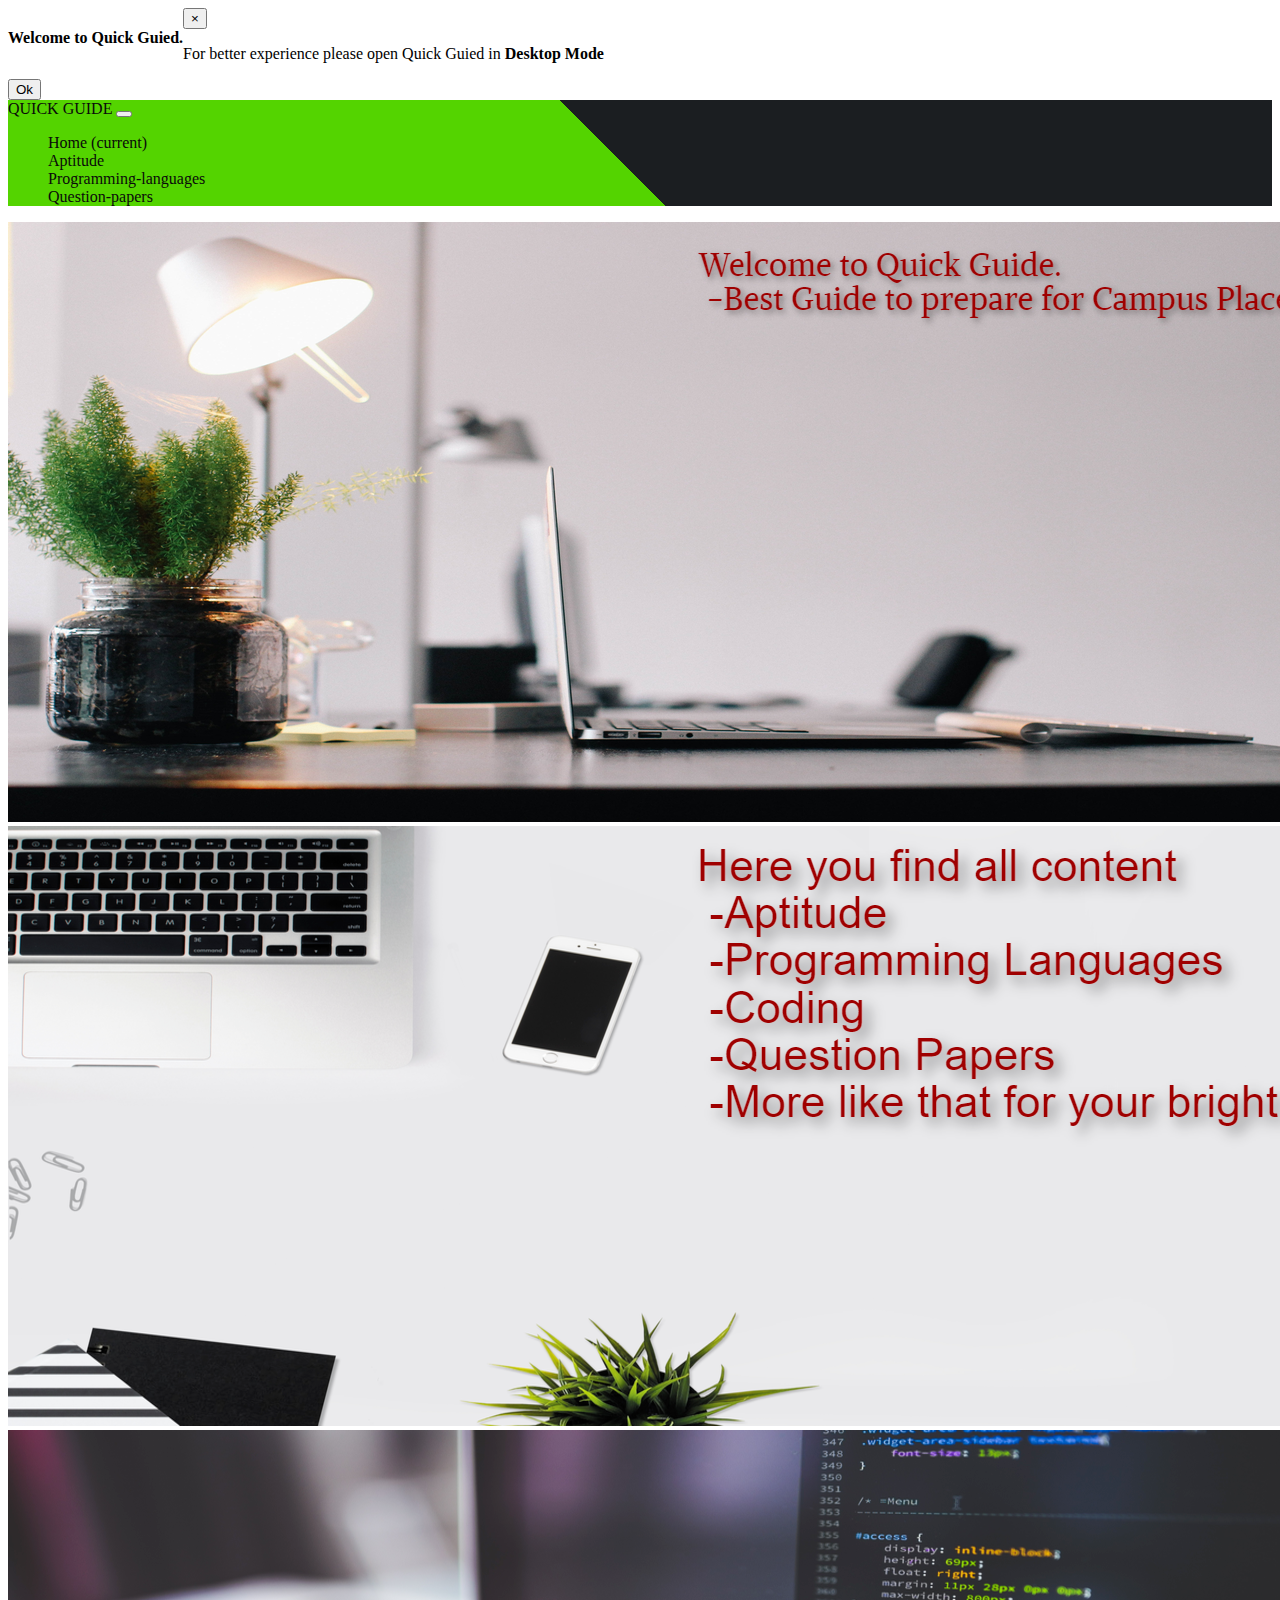
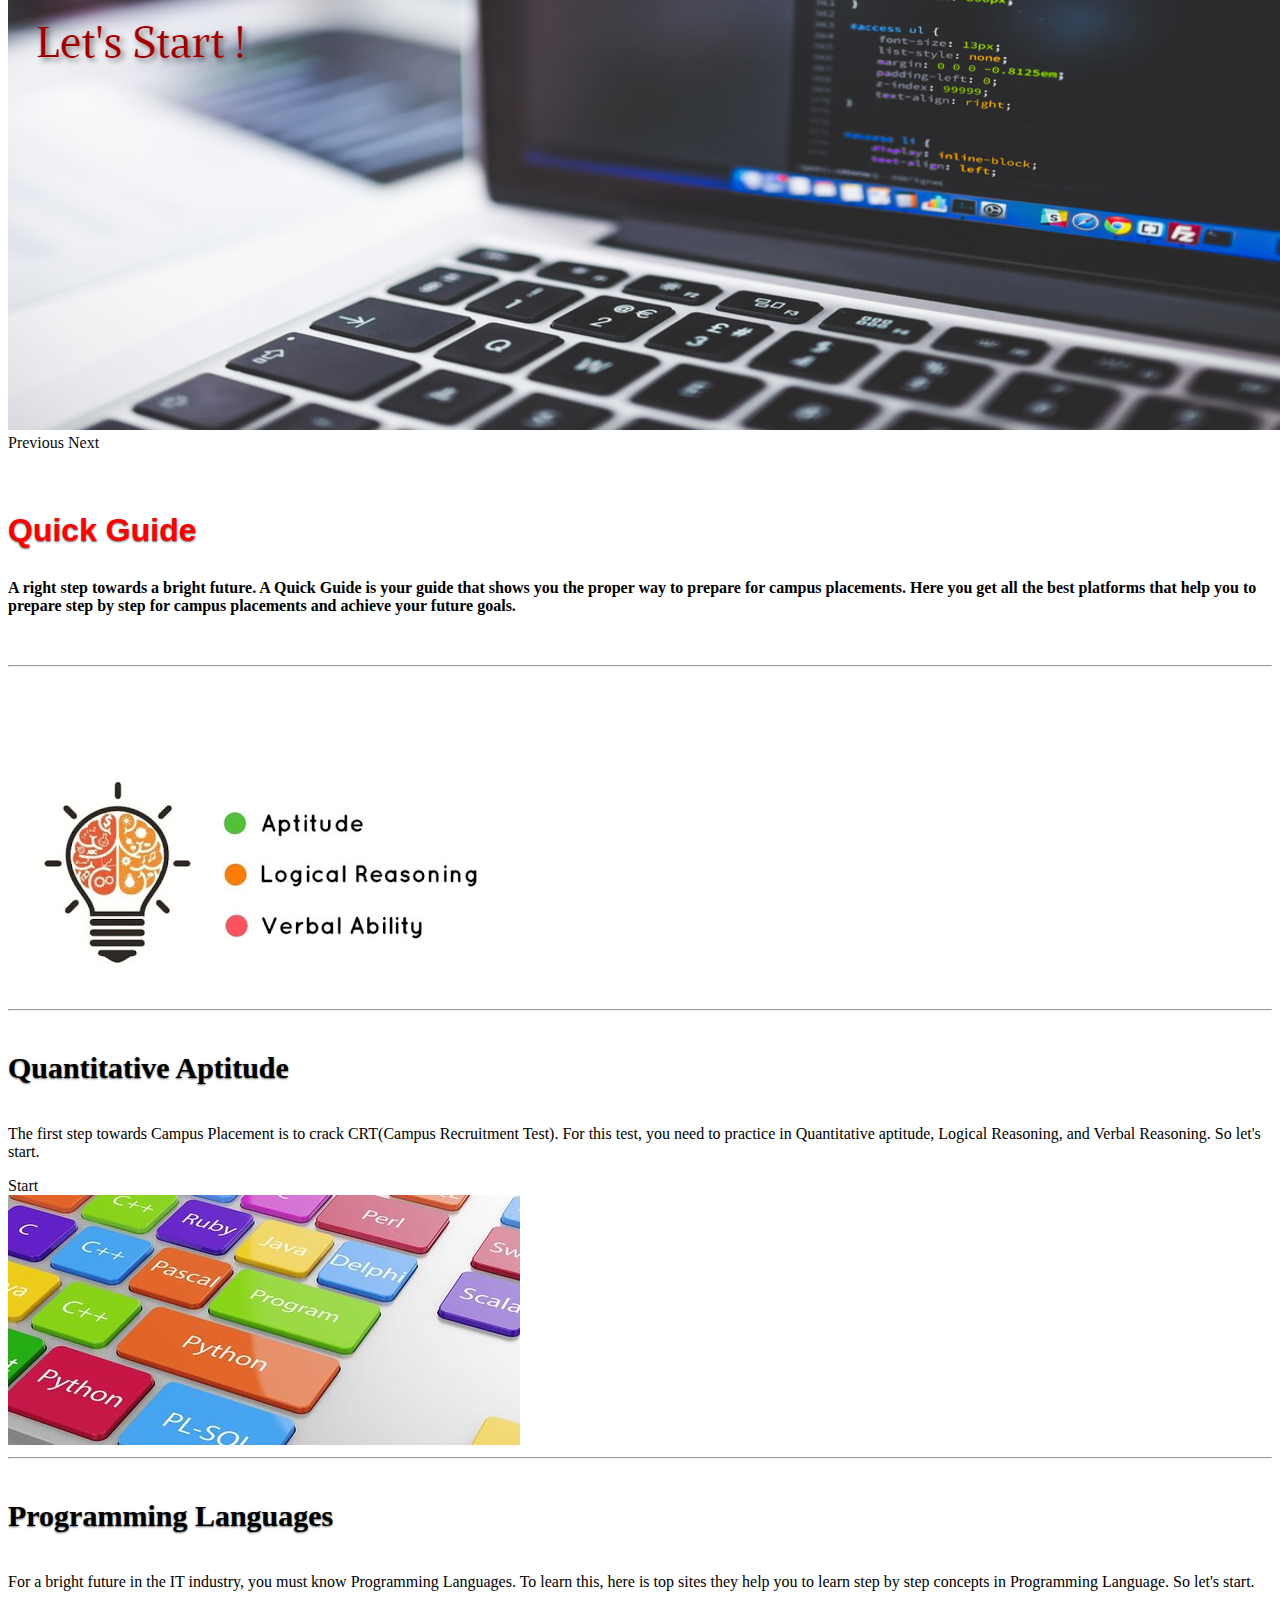
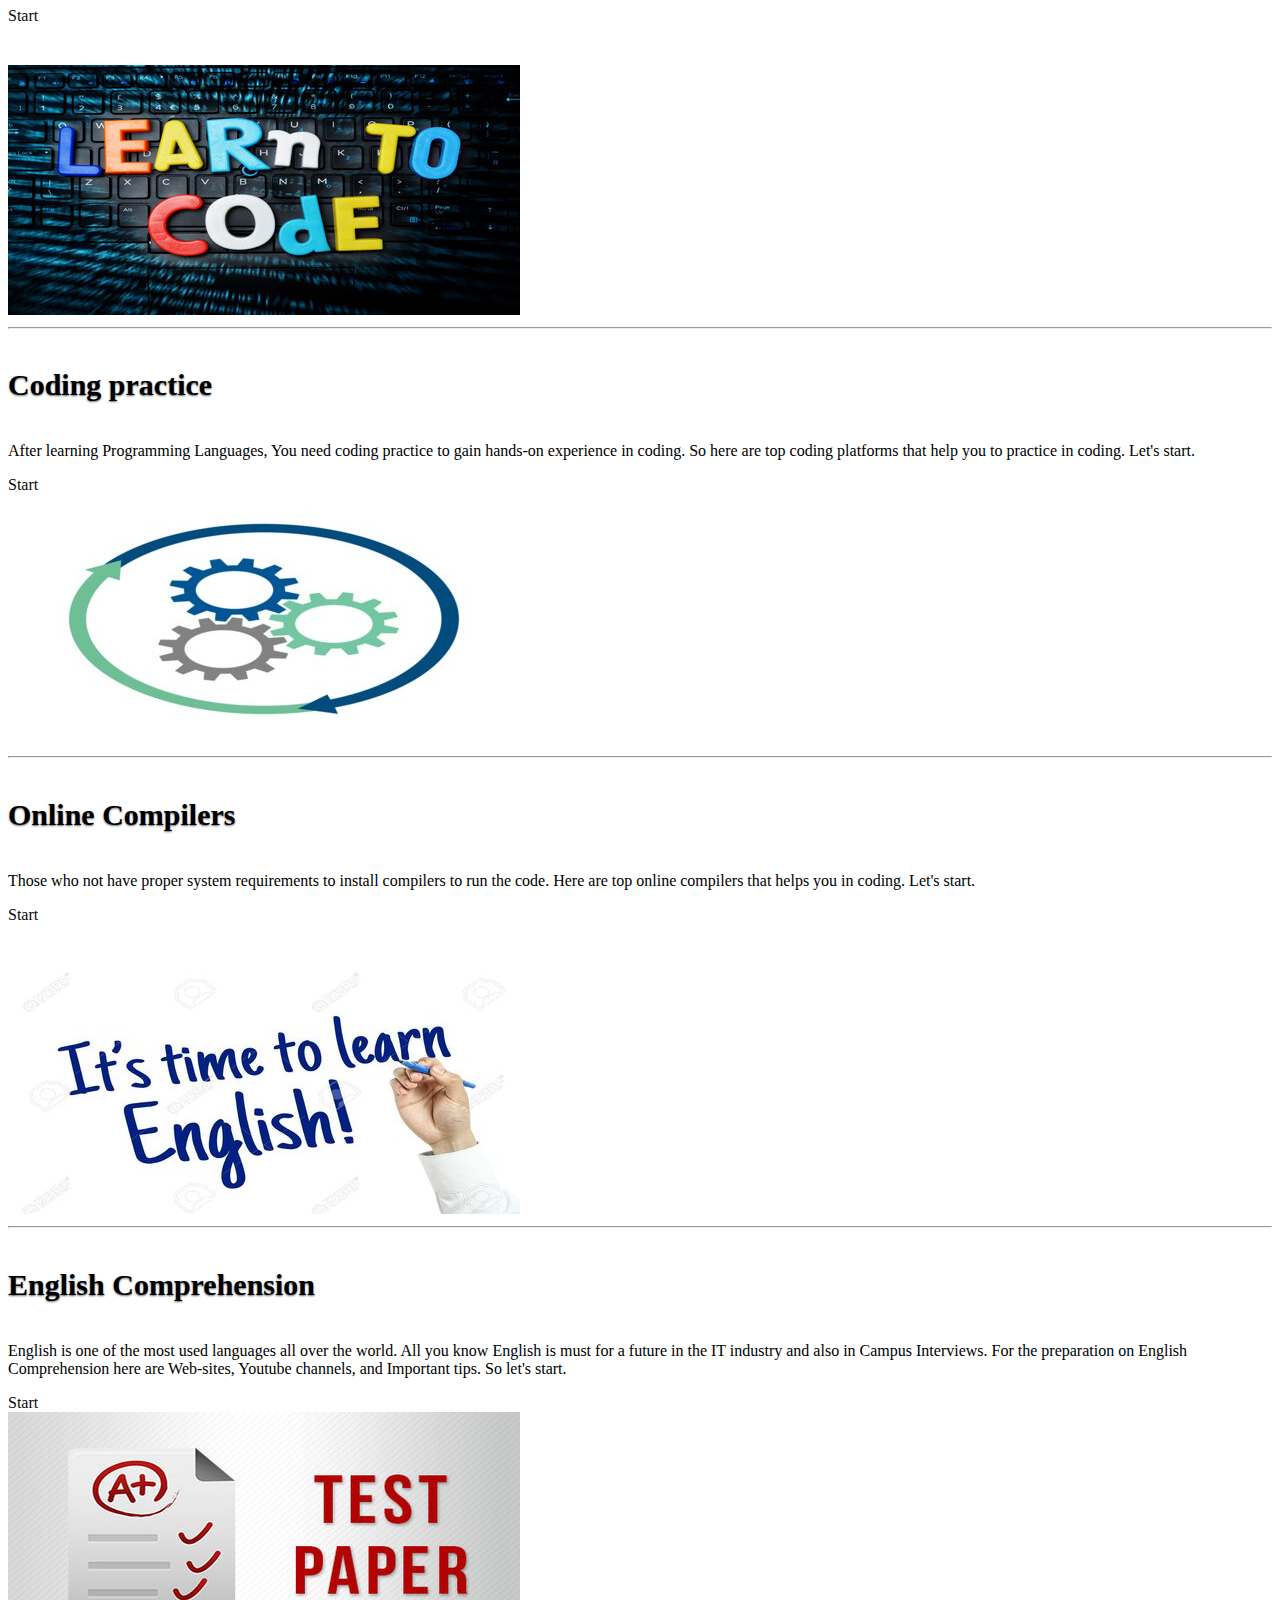
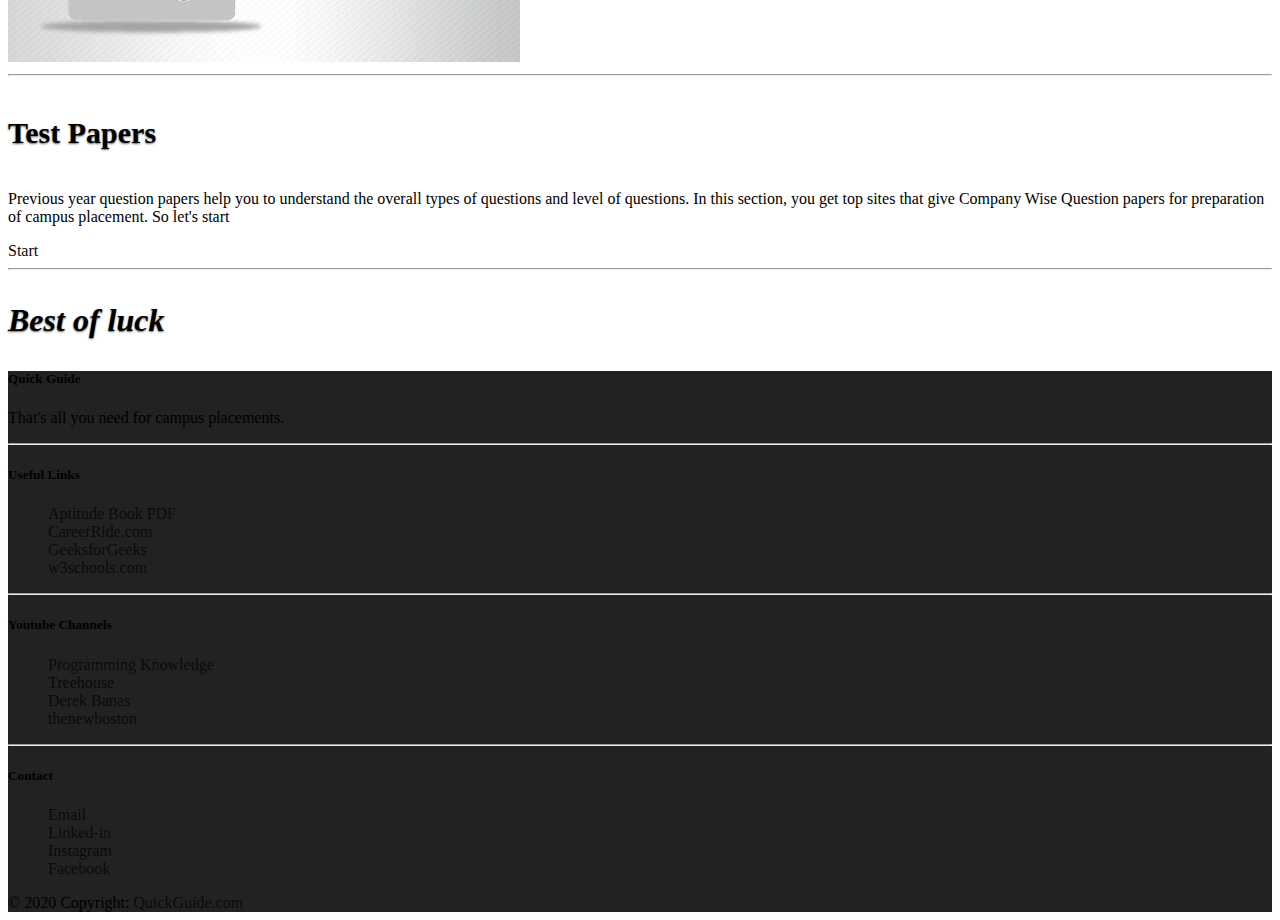
<file: index.html>
<!doctype html>
<html lang="en">

<head>
  <!-- Required meta tags -->
  <meta charset="utf-8">
  <meta name="viewport" content="width=device-width, initial-scale=1, shrink-to-fit=no">

  <!-- Bootstrap CSS -->
  <link rel="stylesheet" href="https://stackpath.bootstrapcdn.com/bootstrap/4.5.0/css/bootstrap.min.css"
    integrity="sha384-9aIt2nRpC12Uk9gS9baDl411NQApFmC26EwAOH8WgZl5MYYxFfc+NcPb1dKGj7Sk" crossorigin="anonymous">
  <link rel="stylesheet" href="carousel.css" type="text/css">
  <script src="https://code.jquery.com/jquery-1.11.2.min.js"></script>






  <title>Quick Guide</title>
  <script>
    $(document).ready(function () {
      $("#myModal").modal('show');
    });
  </script>
</head>

<body>
  <!-- Optional JavaScript -->
  <!-- jQuery first, then Popper.js, then Bootstrap JS -->
  <script src="https://code.jquery.com/jquery-3.5.1.slim.min.js"
    integrity="sha384-DfXdz2htPH0lsSSs5nCTpuj/zy4C+OGpamoFVy38MVBnE+IbbVYUew+OrCXaRkfj"
    crossorigin="anonymous"></script>
  <script src="https://cdn.jsdelivr.net/npm/popper.js@1.16.0/dist/umd/popper.min.js"
    integrity="sha384-Q6E9RHvbIyZFJoft+2mJbHaEWldlvI9IOYy5n3zV9zzTtmI3UksdQRVvoxMfooAo"
    crossorigin="anonymous"></script>
  <script src="https://stackpath.bootstrapcdn.com/bootstrap/4.5.0/js/bootstrap.min.js"
    integrity="sha384-OgVRvuATP1z7JjHLkuOU7Xw704+h835Lr+6QL9UvYjZE3Ipu6Tp75j7Bh/kR0JKI"
    crossorigin="anonymous"></script>







  <!-- Pop-up Screen -->
  <!-- Modal -->
  <div id="myModal" class="modal fade">
    <div class="modal-dialog">
      <div class="modal-content">
        <div class="modal-header">
          <h4 class="modal-title" style="float: left">Welcome to Quick Guied. </h4>
          <button type="button" class="close" data-dismiss="modal" aria-hidden="true">&times;</button>

        </div>
        <div class="modal-body">
          <p>For better experience please open Quick Guied in <strong>Desktop Mode</strong></p>
          <button type="submit" class="btn btn-primary" data-dismiss="modal">Ok</button>
        </div>
      </div>
    </div>
  </div>

  <!-- Navigation -->

  <nav class="navbar navbar-expand-lg navbar-dark mx-background-top-linear" id="navbar">
    <div class="container">
      <a class="navbar-brand" href="index.html" style="text-transform: uppercase;"> QUICK GUIDE</a>
      <button class="navbar-toggler" type="button" data-toggle="collapse" data-target="#navbarResponsive"
        aria-controls="navbarResponsive" aria-expanded="false" aria-label="Toggle navigation">
        <span class="navbar-toggler-icon"></span>
      </button>
      <div class="collapse navbar-collapse" id="navbarResponsive">

        <ul class="navbar-nav ml-auto">

          <li class="nav-item active">
            <a class="nav-link" href="#">Home
              <span class="sr-only">(current)</span>
            </a>
          </li>

          <li class="nav-item">
            <a class="nav-link" href="aptitude.html">Aptitude</a>
          </li>

          <li class="nav-item">
            <a class="nav-link" href="programming.html">Programming-languages</a>
          </li>


          <li class="nav-item">
            <a class="nav-link" href="question.html">Question-papers</a>
          </li>



        </ul>
      </div>
    </div>
  </nav>
  </div>


  <!--Carousel slide-->
  <div id="carouselExampleIndicators" class="carousel slide" data-ride="carousel" style="margin-top:5px">
    <ol class="carousel-indicators">
      <li data-target="#carouselExampleIndicators" data-slide-to="0" class="active"></li>
      <li data-target="#carouselExampleIndicators" data-slide-to="1"></li>
      <li data-target="#carouselExampleIndicators" data-slide-to="2"></li>
    </ol>
    <div class="carousel-inner">
      <div class="carousel-item active">
        <img src="new.png" class="img-fluid" class="d-block w-100" alt="...">



      </div>
      <div class="carousel-item ">
        <img src="new7.png" class="img-fluid" class="d-block w-100" alt="...">

      </div>

      <div class="carousel-item">
        <img src="new2.png" class="img-fluid" class="d-block w-100" alt="...">

      </div>
    </div>
  </div>
  <a class="carousel-control-prev" href="#carouselExampleIndicators" role="button" data-slide="prev">
    <span class="carousel-control-prev-icon" aria-hidden="true"></span>
    <span class="sr-only">Previous</span>
  </a>
  <a class="carousel-control-next" href="#carouselExampleIndicators" role="button" data-slide="next">
    <span class="carousel-control-next-icon" aria-hidden="true"></span>
    <span class="sr-only">Next</span>
  </a>
  </div>

  <!--About Quick Guied-->
  <section class="text-center" style="margin-top:60px">
    <div class="container">
      <h1 style="font-family:Verdana, sans-serif;  text-shadow: 0 1px 2px rgba(0,0,0,.6); color:red ">
        Quick Guide</h1>
      <p class="lead text-muted" style="margin-top: 30px;margin-bottom:50px;font-weight:bold">A right step towards a
        bright future. A Quick Guide is your guide that shows you the proper way to prepare for campus placements. Here
        you get all the best platforms that help you to prepare step by step for campus placements and achieve your
        future goals. </p>

    </div>
  </section>
  <hr>

  <!--Cards-->
  <div id="main-content" class="container" style="margin-top: 80px">

    <div class="container">

      <div class="row">
        <div class="col-lg-6 col-md-6 col-sm-6 col-xs-6">
          <div class="card border border-primary">
            <img class="card-img-top" src="apti1.jpg" alt="Card image cap">
            <hr>
            <div class="card-block text-center">
              <h4 class="card-title"
                style="font-family: New Century Schoolbook, TeX Gyre Schola, serif;text-shadow: 0 1px 2px rgba(0,0,0,.6);font-size:30px">
                Quantitative Aptitude</h4>
              <p class="card-text">The first step towards Campus
                Placement is to
                crack CRT(Campus Recruitment Test). For this
                test, you need to practice in Quantitative aptitude, Logical Reasoning, and Verbal Reasoning. So let's
                start.</p>
              <a href="aptitude.html" target="_blank" class="btn btn-primary"
                style="margin-bottom: 10px;">Start</a>
            </div>
          </div>
        </div>

        <div class="col-lg-6 col-md-6 col-sm-6 col-xs-6">
          <div class="card border border-primary">
            <img class="card-img-top" src="programming.jpg" alt="Programming">
            <hr>
            <div class="card-block text-center">
              <h4 class="card-title"
                style="font-family: New Century Schoolbook, TeX Gyre Schola, serif;text-shadow: 0 1px 2px rgba(0,0,0,.6);font-size:30px">
                Programming Languages</h4>
              <p class="card-text">For a bright future in the IT industry, you must
                know Programming Languages. To learn this, here is top sites they help you to learn
                step by step concepts in Programming Language. So let's start.</p>
              <a href="programming.html" target="_blank" class="btn btn-primary"
                style="margin-bottom: 10px;">Start</a>
            </div>
          </div>
        </div>
      </div>
    </div>

    <div class="container" style="margin-top:40px;">

      <div class="row">
        <div class="col-lg-6 col-md-6 col-sm-6 col-xs-6">
          <div class="card border border-primary">
            <img class="card-img-top" src="code.jpg" alt="Card image cap">
            <hr>
            <div class="card-block text-center">
              <h4 class="card-title"
                style="font-family: New Century Schoolbook, TeX Gyre Schola, serif;text-shadow: 0 1px 2px rgba(0,0,0,.6);font-size:30px">
                Coding practice</h4>
              <p class="card-text">After learning Programming Languages, You need
                coding practice to gain hands-on experience in coding. So here are top
                coding platforms that help you to practice in coding. Let's start.</p>
              <a href="coding.html" target="_blank" class="btn btn-primary" style="margin-bottom: 10px;">Start</a>
            </div>
          </div>
        </div>

        <div class="col-lg-6 col-md-6 col-sm-6 col-xs-6">
          <div class="card border border-primary">
            <img class="card-img-top" src="comliler.jpg" alt="Programming">
            <hr>
            <div class="card-block text-center">
              <h4 class="card-title"
                style="font-family: New Century Schoolbook, TeX Gyre Schola, serif;text-shadow: 0 1px 2px rgba(0,0,0,.6);font-size:30px">
                Online Compilers</h4>
              <p class="card-text">Those who not have proper system requirements to
                install compilers to run the code. Here are top online compilers that helps you in coding.
                Let's start.</p>
              <a href="compiler.html" target="_blank" class="btn btn-primary"
                style="margin-bottom: 10px;">Start</a>
            </div>
          </div>
        </div>
      </div>
    </div>

    <div class="container" style="margin-top: 40px;">

      <div class="row">
        <div class="col-lg-6 col-md-6 col-sm-6 col-xs-6">
          <div class="card border border-primary">
            <img class="card-img-top" src="english.jpg" alt="Card image cap">
            <hr>
            <div class="card-block text-center">
              <h4 class="card-title"
                style="font-family: New Century Schoolbook, TeX Gyre Schola, serif;text-shadow: 0 1px 2px rgba(0,0,0,.6);font-size:30px">
                English Comprehension</h4>
              <p class="card-text">English is one of the most used languages all
                over the world. All you know English is must for a future in the IT industry and also in Campus
                Interviews. For the preparation on English Comprehension here are Web-sites, Youtube channels, and
                Important tips. So let's start.</p>
              <a href="english.html" target="_blank" class="btn btn-primary"
                style="margin-bottom: 10px;">Start</a>
            </div>
          </div>
        </div>

        <div class="col-lg-6 col-md-6 col-sm-6 col-xs-6">
          <div class="card border border-primary">
            <img class="card-img-top" src="question.jpg" alt="Programming">
            <hr>
            <div class="card-block text-center">
              <h4 class="card-title"
                style="font-family: New Century Schoolbook, TeX Gyre Schola, serif;text-shadow: 0 1px 2px rgba(0,0,0,.6);font-size:30px">
                Test Papers</h4>
              <p class="card-text">Previous year question papers help you to understand the overall types of questions
                and level of questions. In this section, you get top sites that give Company Wise Question papers for
                preparation of campus placement. So let's start</p>
              <a href="question.html" target="_blank" class="btn btn-primary"
                style="margin-bottom: 10px;">Start</a>
            </div>
          </div>
        </div>
      </div>
    </div>
  </div>
<hr>

  <!--Last Para-->
  <section class="text-center" style="margin-top:20px">
    <div class="container">
      <p
        style="font-family:New Century Schoolbook,TeX Gyre Schola, serif;font-weight:bolder;font-style: oblique;font-size:xx-large;text-shadow: 0 1px 2px rgba(0,0,0,.6); color:black ">
        Best of luck </p>

    </div>
  </section>





  <!-- Footer -->
  <!-- Footer -->
  <footer class="page-footer font-small bg-dark">

    <!-- Footer Links -->
    <div class="container text-center text-md-left">

      <!-- Grid row -->
      <div class="row">

        <!-- Grid column -->
        <div class="col-md-3 mx-auto">

          <!-- Links -->
          <h5 class="font-weight-bold text-uppercase text-warning mt-3 mb-4">Quick Guide</h5>

          <p class="text-white">That's all you need for campus placements.</p>

        </div>
        <!-- Grid column -->

        <hr class="clearfix w-100 d-md-none">

        <!-- Grid column -->
        <div class="col-md-3 mx-auto">

          <!-- Links -->
          <h5 class="font-weight-bold text-uppercase mt-3 mb-4 text-warning">Useful Links</h5>

          <ul class="list-unstyled">
            <li>
              <a href="https://mega.nz/folder/cF9zyLRb#rR_2YCDegDQwaKytOb0XeA" target="_blank"
                class="text-white">Aptitude
                Book PDF</a>
            </li>
            <li>
              <a href="https://www.careerride.com/" target="_blank" class="text-white">CareerRide.com</a>
            </li>
            <li>
              <a href="https://www.geeksforgeeks.org/" target="_blank" class="text-white">GeeksforGeeks</a>
            </li>
            <li>
              <a href="https://www.w3schools.com/" targrt="_blank" class="text-white">w3schools.com</a>
            </li>
          </ul>

        </div>
        <!-- Grid column -->

        <hr class="clearfix w-100 d-md-none">

        <!-- Grid column -->
        <div class="col-md-4 mx-auto">

          <!-- Links -->
          <h5 class="font-weight-bold text-uppercase mt-3 mb-4 text-warning">Youtube Channels</h5>

          <ul class="list-unstyled">
            <li>
              <a href="https://www.youtube.com/user/ProgrammingKnowledge" target="_blank" class="text-white">Programming
                Knowledge</a>
            </li>
            <li>
              <a href="https://www.youtube.com/user/gotreehouse" target="_blank" class="text-white">Treehouse</a>
            </li>
            <li>
              <a href="https://www.youtube.com/user/derekbanas" target="_blank" class="text-white">Derek Banas</a>
            </li>
            <li>
              <a href="https://www.youtube.com/user/thenewboston" target="_blank" class="text-white">thenewboston</a>
            </li>
          </ul>

        </div>
        <!-- Grid column -->

        <hr class="clearfix w-100 d-md-none">

        <!-- Grid column -->
        <div class="col-md-2 mx-auto">

          <!-- Links -->
          <h5 class="font-weight-bold text-uppercase mt-3 mb-4 text-warning">Contact</h5>

          <ul class="list-unstyled">
            <li>
              <a href="mailto:baguldhananjay07@gmail.com?subject=Help about (Write yor text)" target="_blank"
                class="text-white">Email</a>
            </li>
            <li>
              <a href="linkedin.html" target="_blank" class="text-white">Linked-in</a>
            </li>
            <li>
              <a href="https://www.instagram.com/dhan_9588" target="_blank" class="text-white">Instagram</a>
            </li>
            <li>
              <a href="https://www.facebook.com/dhananjay.bagul.35" target="_blank" class="text-white">Facebook</a>
            </li>
          </ul>

        </div>
        <!-- Grid column -->

      </div>
      <!-- Grid row -->

    </div>
    <!-- Footer Links -->

    <!-- Copyright -->
    <div class="footer-copyright text-center text-warning py-3">© 2020 Copyright:
      <a class="text-white" href="https://dhan9588.github.io/Quick-Guide/index.html">QuickGuide.com</a>
    </div>
    <!-- Copyright -->

  </footer>
  <!-- Footer -->
  <!-- Footer -->

</body>

</html>
</file>
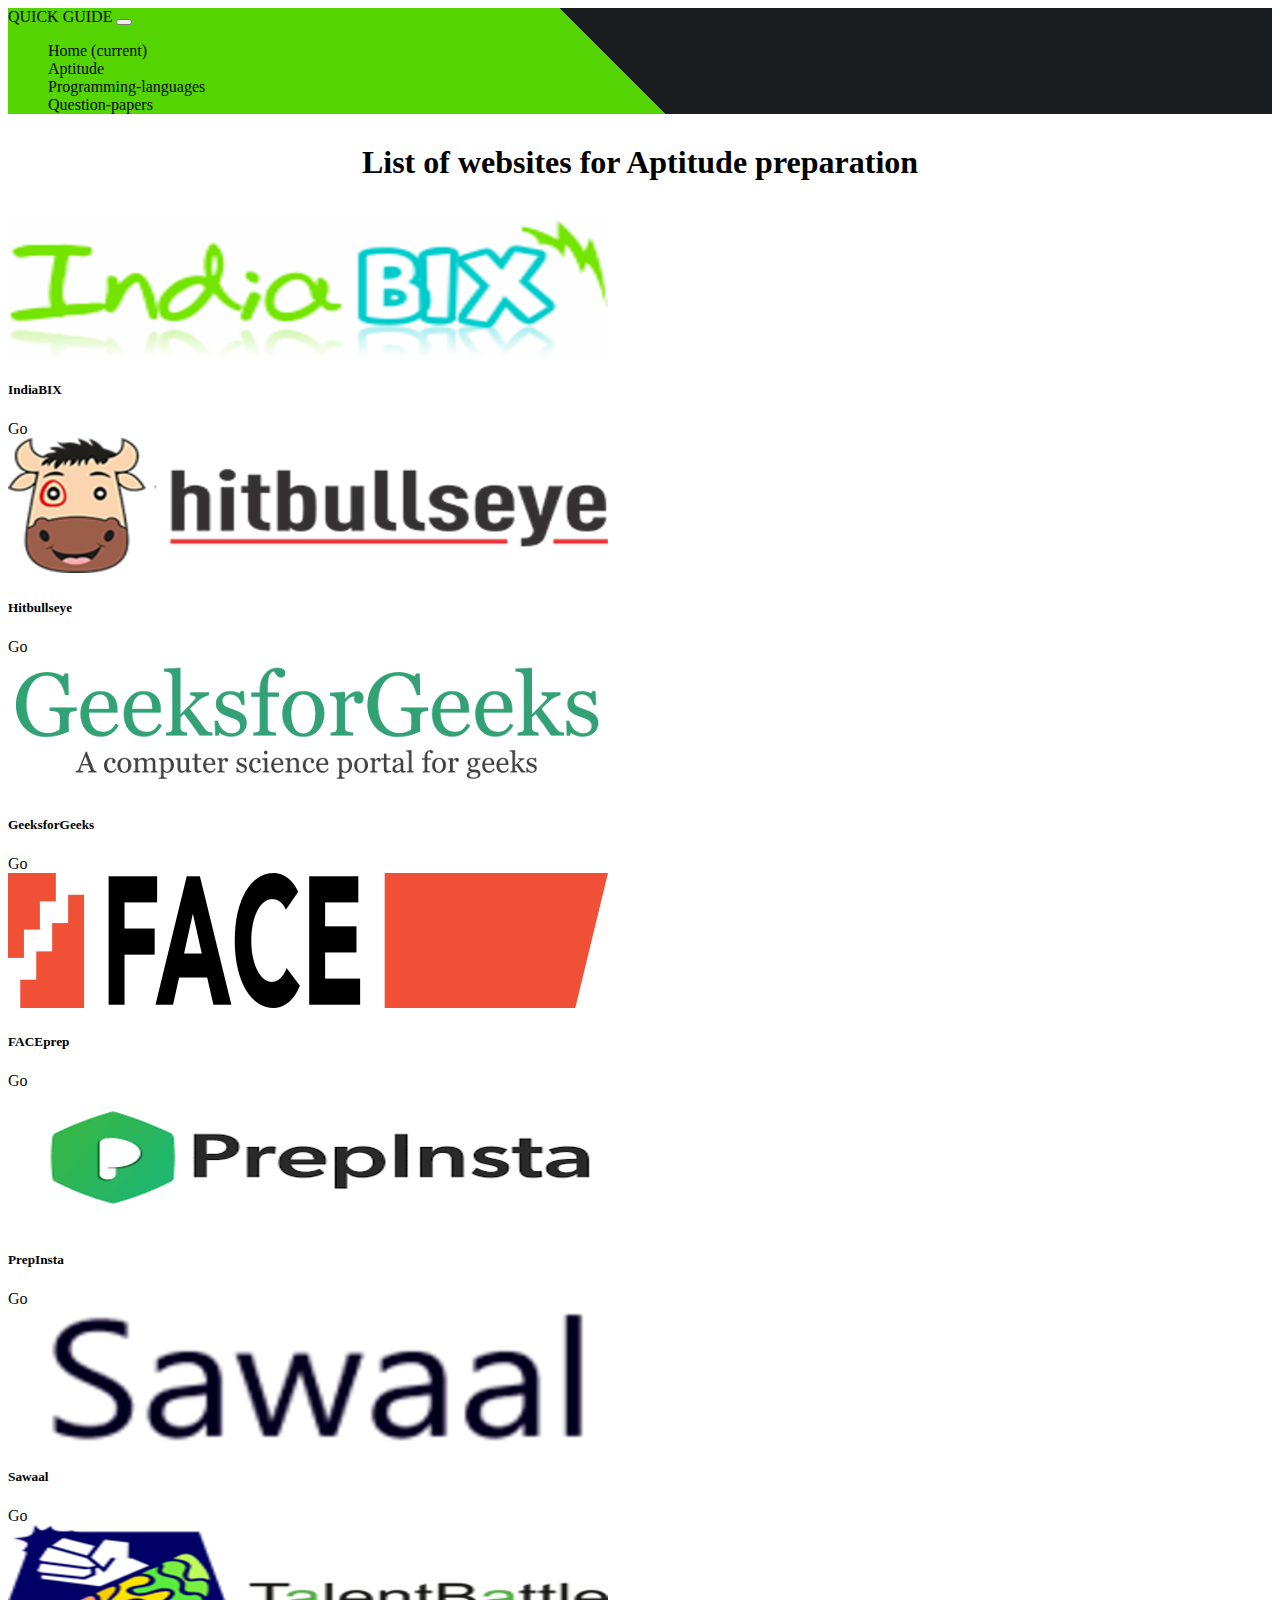
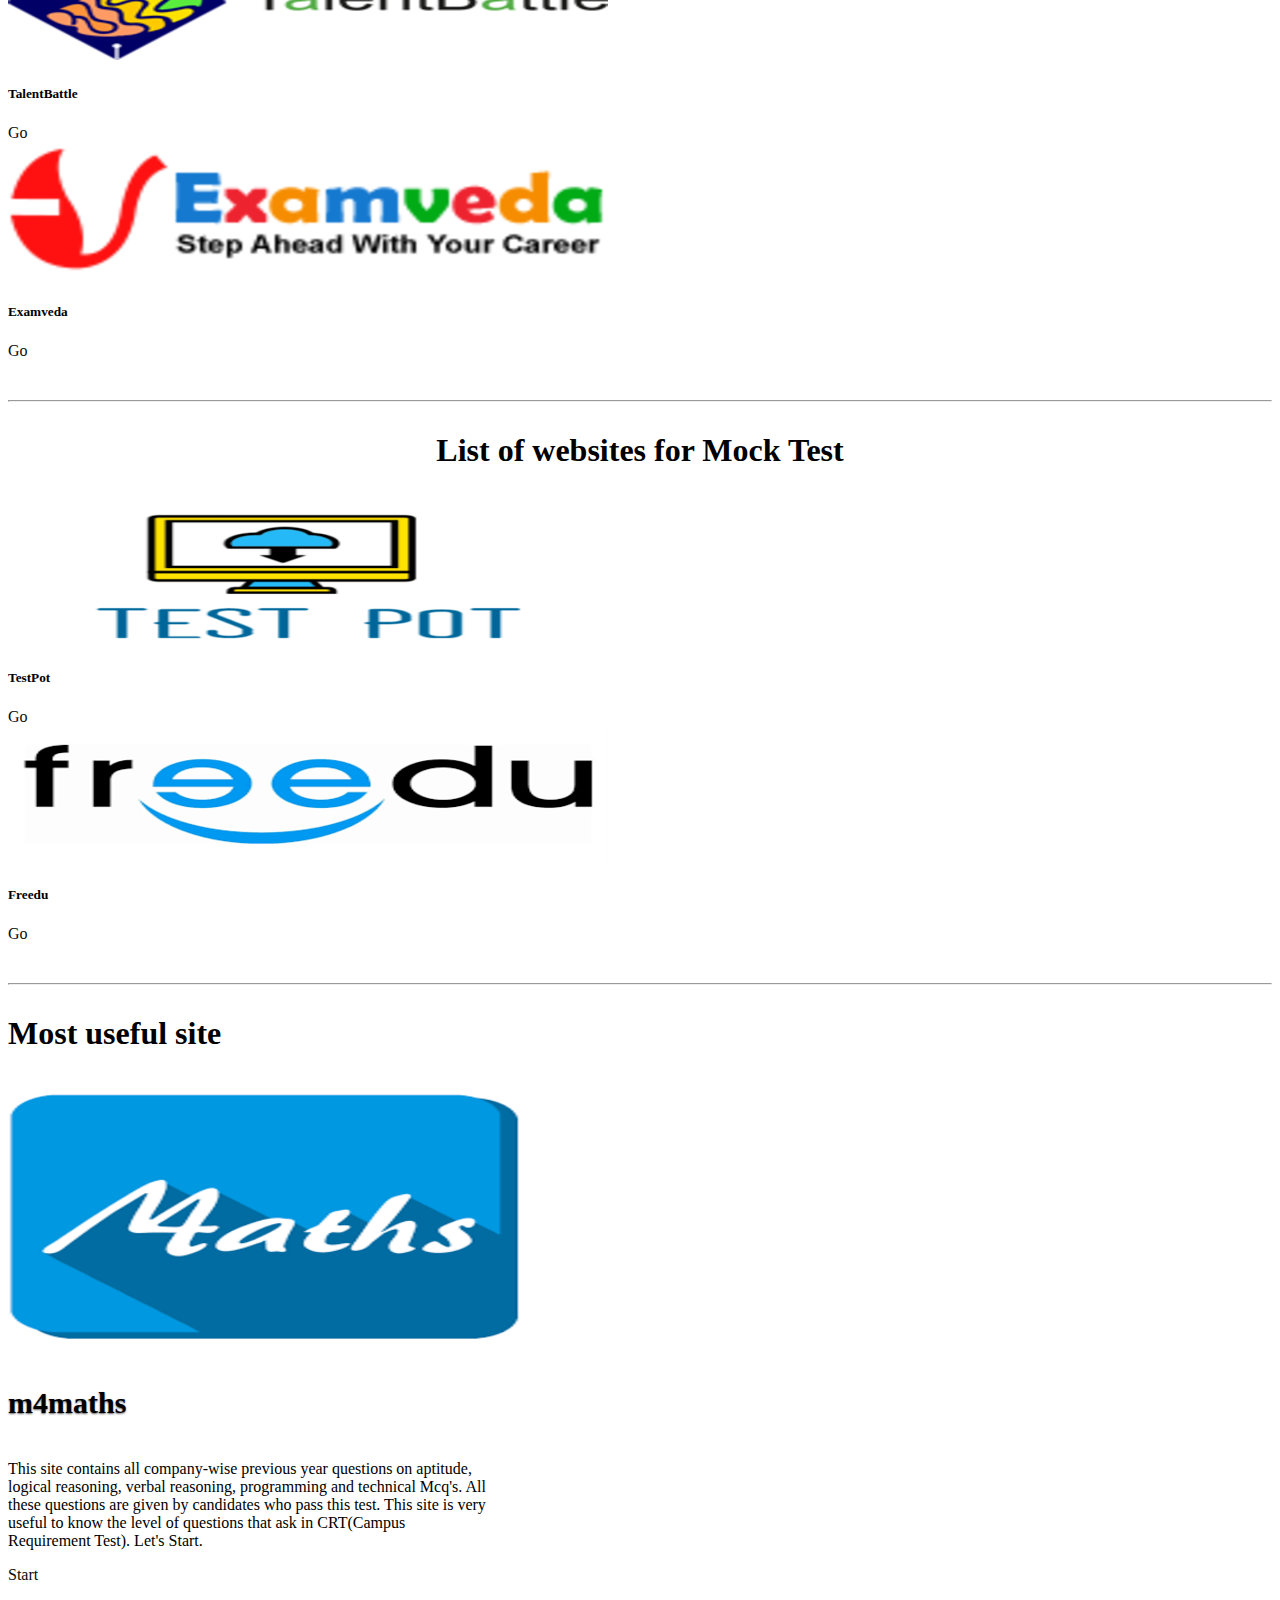
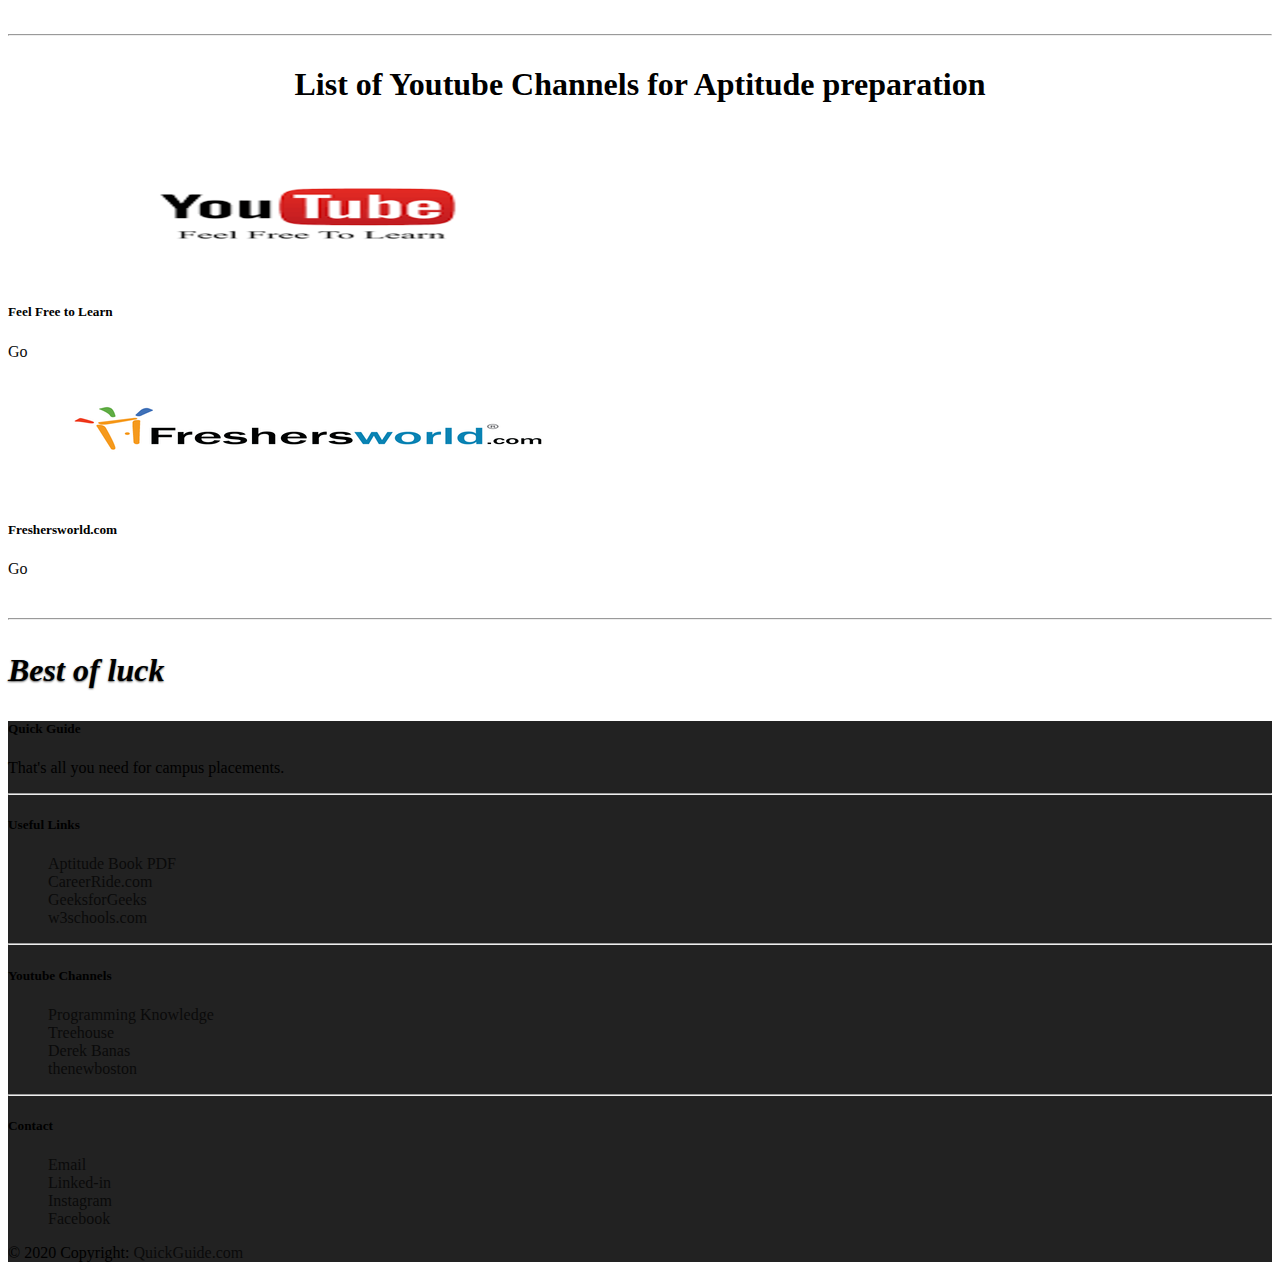
<file: aptitude.html>
<!doctype html>
<html lang="en">

<head>
    <!-- Required meta tags -->
    <meta charset="utf-8">
    <meta name="viewport" content="width=device-width, initial-scale=1, shrink-to-fit=no">

    <!-- Bootstrap CSS -->
    <link rel="stylesheet" href="https://stackpath.bootstrapcdn.com/bootstrap/4.5.0/css/bootstrap.min.css"
        integrity="sha384-9aIt2nRpC12Uk9gS9baDl411NQApFmC26EwAOH8WgZl5MYYxFfc+NcPb1dKGj7Sk" crossorigin="anonymous">
    <link rel="stylesheet" href="carousel.css" type="text/css">
    <script src="https://code.jquery.com/jquery-1.11.2.min.js"></script>
    <title>Aptitude</title>
</head>

<body>
    <!-- Optional JavaScript -->
    <!-- jQuery first, then Popper.js, then Bootstrap JS -->
    <script src="https://code.jquery.com/jquery-3.5.1.slim.min.js"
        integrity="sha384-DfXdz2htPH0lsSSs5nCTpuj/zy4C+OGpamoFVy38MVBnE+IbbVYUew+OrCXaRkfj"
        crossorigin="anonymous"></script>
    <script src="https://cdn.jsdelivr.net/npm/popper.js@1.16.0/dist/umd/popper.min.js"
        integrity="sha384-Q6E9RHvbIyZFJoft+2mJbHaEWldlvI9IOYy5n3zV9zzTtmI3UksdQRVvoxMfooAo"
        crossorigin="anonymous"></script>
    <script src="https://stackpath.bootstrapcdn.com/bootstrap/4.5.0/js/bootstrap.min.js"
        integrity="sha384-OgVRvuATP1z7JjHLkuOU7Xw704+h835Lr+6QL9UvYjZE3Ipu6Tp75j7Bh/kR0JKI"
        crossorigin="anonymous"></script>

    <!-- Navigation -->

    <nav class="navbar navbar-expand-lg navbar-dark mx-background-top-linear" id="navbar">
        <div class="container">
            <a class="navbar-brand" href="index.html" style="text-transform: uppercase;"> QUICK GUIDE</a>
            <button class="navbar-toggler" type="button" data-toggle="collapse" data-target="#navbarResponsive"
                aria-controls="navbarResponsive" aria-expanded="false" aria-label="Toggle navigation">
                <span class="navbar-toggler-icon"></span>
            </button>
            <div class="collapse navbar-collapse" id="navbarResponsive">

                <ul class="navbar-nav ml-auto">

                    <li class="nav-item ">
                        <a class="nav-link" href="index.html">Home
                            <span class="sr-only">(current)</span>
                        </a>
                    </li>

                    <li class="nav-item active">
                        <a class="nav-link" href="#">Aptitude</a>
                    </li>

                    <li class="nav-item">
                        <a class="nav-link" href="programming.html">Programming-languages</a>
                    </li>


                    <li class="nav-item">
                        <a class="nav-link" href="question.html">Question-papers</a>
                    </li>



                </ul>
            </div>
        </div>
    </nav>
    </div>

    <!--Aptitude Links-->
    <div class="container">

        <h1
            style="font-family:New Century Schoolbook, TeX Gyre Schola, serif;text-align:center;font-weight:bold; margin-top:30px">
            List
            of websites for Aptitude preparation</h1>

        <div class="row row-cols-1 row-cols-md-2 " style="margin-top: 40px;margin-bottom:40px">
            <div class="col mb-4 ">
                <div class="card  border border-primary">
                    <img src="indiabix1.png" class="card-img-top" alt="indiabix">
                    <div class="card-body">
                        <h5 class="card-title">IndiaBIX</h5>
                        <a href="https://www.indiabix.com/" target="_blank" class="btn btn-primary">Go</a>
                    </div>
                </div>
            </div>
            <div class="col mb-4">
                <div class="card  border border-primary">
                    <img src="hitbullseye1.png" class="card-img-top" alt="...">
                    <div class="card-body">
                        <h5 class="card-title">Hitbullseye</h5>
                        <a href="https://www.hitbullseye.com/" target="_blank" class="btn btn-primary">Go </a>
                    </div>
                </div>
            </div>
            <div class="col mb-4">
                <div class="card  border border-primary">
                    <img src="geeksforgeeks.png" class="card-img-top" alt="...">
                    <div class="card-body">
                        <h5 class="card-title">GeeksforGeeks</h5>
                        <a href="https://www.geeksforgeeks.org/placements-gq/?ref=lbp" target="_blank"
                            class="btn btn-primary">Go </a>
                    </div>
                </div>
            </div>
            <div class="col mb-4">
                <div class="card  border border-primary">
                    <img src="faceprep1.png" class="card-img-top" alt="FACEprep">
                    <div class="card-body">
                        <h5 class="card-title">FACEprep</h5>
                        <a href="https://www.faceprep.in/quantitative-aptitude/strategies-to-ace-aptitude-test/"
                            target="_blankclass" class="btn btn-primary">Go </a>
                    </div>
                </div>
            </div>

            <div class="col mb-4">
                <div class="card  border border-primary">
                    <img src="prepinsta1.png" class="card-img-top" alt="FACEprep">
                    <div class="card-body">
                        <h5 class="card-title">PrepInsta</h5>
                        <a href="https://prepinsta.com/quantitative-aptitude/" target="_blankclass"
                            class="btn btn-primary">Go </a>
                    </div>
                </div>
            </div>

            <div class="col mb-4">
                <div class="card  border border-primary">
                    <img src="sawaal1.png" class="card-img-top" alt="Sawaal">
                    <div class="card-body">
                        <h5 class="card-title">Sawaal</h5>
                        <a href="https://www.sawaal.com/" target="_blankclass" class="btn btn-primary">Go </a>
                    </div>
                </div>
            </div>


            <div class="col mb-4">
                <div class="card  border border-primary">
                    <img src="talentbattle1.png" class="card-img-top" alt="TalentBattle">
                    <div class="card-body">
                        <h5 class="card-title">TalentBattle</h5>
                        <a href="https://talentbattle.in/" target="_blankclass" class="btn btn-primary">Go </a>
                    </div>
                </div>
            </div>

            <div class="col mb-4">
                <div class="card  border border-primary">
                    <img src="examveda1.png" class="card-img-top" alt="Freedu">
                    <div class="card-body">
                        <h5 class="card-title">Examveda</h5>
                        <a href="https://www.examveda.com/" target="_blank" class="btn btn-primary">Go </a>
                    </div>
                </div>
            </div>

        </div>
    </div>

    <hr>
    <!--Mock Tests-->
    <div class="container">

        <h1
            style="font-family:New Century Schoolbook, TeX Gyre Schola, serif;text-align:center;font-weight:bold; margin-top:30px">
            List of websites for Mock Test</h1>

        <div class="row row-cols-1 row-cols-md-2 " style="margin-top: 40px;margin-bottom:40px">

            <div class="col mb-4">
                <div class="card  border border-primary">
                    <img src="testpot1.png" class="card-img-top" alt="Testpot">
                    <div class="card-body">
                        <h5 class="card-title">TestPot</h5>
                        <a href="https://testpot.com/" target="_blank" class="btn btn-primary">Go </a>
                    </div>
                </div>
            </div>

            <div class="col mb-4">
                <div class="card  border border-primary">
                    <img src="freedu1.png" class="card-img-top" alt="Freedu">
                    <div class="card-body">
                        <h5 class="card-title">Freedu</h5>
                        <a href="https://www.cos.youth4work.com/freedu-solutions-private-limited/teamtests/department/44686"
                            target="_blank" class="btn btn-primary">Go </a>
                    </div>
                </div>
            </div>


        </div>
    </div>
    <hr>

    <!--M4maths-->
    <div>
        <div class="container mr-2">
            <h1 style="font-family:New Century Schoolbook, TeX Gyre Schola, serif;font-weight:bold; margin-top:30px;">
                Most useful site</h1>
        </div>

        <div id="main-content" class="container" style="margin-top:40px;margin-bottom:50px;">
            <div class="card" style="width: 30rem;">
                <img src="m4maths1.png" class="card-img-top" alt="m4maths">
                <div class="card-body">
                    <h4 class="card-title"
                        style="font-family: New Century Schoolbook, TeX Gyre Schola, serif;text-shadow: 0 1px 2px rgba(0,0,0,.6);font-size:30px">
                        m4maths</h4>
                    <p class="card-text">This site contains all
                        company-wise previous year questions on aptitude, logical reasoning, verbal reasoning,
                        programming and technical Mcq's. All these questions are given by candidates who pass
                        this test. This site is
                        very useful to know the level of questions that ask in CRT(Campus Requirement Test).
                        Let's Start.</p>
                    <a href="https://m4maths.com/placement-puzzles.php" target="_blank"
                        class="btn btn-primary">Start</a>
                </div>
            </div>
        </div>
    </div>
    <hr>

    <!--Youtube Channels-->

    <div class="container">

        <h1
            style="font-family:New Century Schoolbook, TeX Gyre Schola, serif;text-align:center;font-weight:bold; margin-top:30px">
            List
            of Youtube Channels for Aptitude preparation</h1>

        <div class="row row-cols-1 row-cols-md-2 " style="margin-top: 40px;margin-bottom:40px">
            <div class="col mb-4 ">
                <div class="card  border border-primary">
                    <img src="feelfree1.png" class="card-img-top" alt="Feelfree">
                    <div class="card-body">
                        <h5 class="card-title">Feel Free to Learn</h5>
                        <a href="https://www.youtube.com/channel/UCtmn-DsF4BhPug-ff9LiDAA" target="_blank"
                            class="btn btn-primary">Go</a>
                    </div>
                </div>
            </div>
            <div class="col mb-4">
                <div class="card  border border-primary">
                    <img src="freshersword2.png" class="card-img-top" alt="Freshersworld">
                    <div class="card-body">
                        <h5 class="card-title">Freshersworld.com</h5>
                        <a href="https://www.youtube.com/channel/UCEFTTJFLp4GipA7BLZNTXvA" target="_blank"
                            class="btn btn-primary">Go </a>
                    </div>
                </div>
            </div>


        </div>
        <hr>

        <section class="text-center" style="margin-top:20px">
            <div class="container">
                <p
                    style="font-family:New Century Schoolbook,TeX Gyre Schola, serif;font-weight:bolder;font-style: oblique;font-size:xx-large;text-shadow: 0 1px 2px rgba(0,0,0,.6); color:black ">
                    Best of luck </p>

            </div>
        </section>
    </div>





    <!-- Footer -->
<footer class="page-footer font-small bg-dark">

    <!-- Footer Links -->
    <div class="container text-center text-md-left">
  
      <!-- Grid row -->
      <div class="row">
  
        <!-- Grid column -->
        <div class="col-md-3 mx-auto">
  
          <!-- Links -->
          <h5 class="font-weight-bold text-uppercase text-warning mt-3 mb-4">Quick Guide</h5>
  
           <p class="text-white">That's all you need for campus placements.</p>
  
        </div>
        <!-- Grid column -->
  
        <hr class="clearfix w-100 d-md-none">
  
        <!-- Grid column -->
        <div class="col-md-3 mx-auto">
  
          <!-- Links -->
          <h5 class="font-weight-bold text-uppercase mt-3 mb-4 text-warning">Useful Links</h5>
  
          <ul class="list-unstyled">
            <li>
              <a href="https://mega.nz/folder/cF9zyLRb#rR_2YCDegDQwaKytOb0XeA" target="_blank" class="text-white">Aptitude
                Book PDF</a>
            </li>
            <li>
             <a href="https://www.careerride.com/" target="_blank" class="text-white">CareerRide.com</a>
            </li>
            <li>
              <a href="https://www.geeksforgeeks.org/" target="_blank" class="text-white">GeeksforGeeks</a>
            </li>
            <li>
              <a href="https://www.w3schools.com/" targrt="_blank" class="text-white">w3schools.com</a>
            </li>
          </ul>
  
        </div>
        <!-- Grid column -->
  
        <hr class="clearfix w-100 d-md-none">
  
        <!-- Grid column -->
        <div class="col-md-4 mx-auto">
  
          <!-- Links -->
          <h5 class="font-weight-bold text-uppercase mt-3 mb-4 text-warning">Youtube Channels</h5>
  
          <ul class="list-unstyled">
            <li>
              <a href="https://www.youtube.com/user/ProgrammingKnowledge" target="_blank" class="text-white">Programming
                Knowledge</a>
            </li>
            <li>
              <a href="https://www.youtube.com/user/gotreehouse" target="_blank" class="text-white">Treehouse</a>
            </li>
            <li>
             <a href="https://www.youtube.com/user/derekbanas" target="_blank" class="text-white">Derek Banas</a>
            </li>
            <li>
              <a href="https://www.youtube.com/user/thenewboston" target="_blank" class="text-white">thenewboston</a>
            </li>
          </ul>
  
        </div>
        <!-- Grid column -->
  
        <hr class="clearfix w-100 d-md-none">
  
        <!-- Grid column -->
        <div class="col-md-2 mx-auto">
  
          <!-- Links -->
          <h5 class="font-weight-bold text-uppercase mt-3 mb-4 text-warning">Contact</h5>
  
          <ul class="list-unstyled">
            <li>
             <a href="mailto:baguldhananjay07@gmail.com?subject=Help about (Write yor text)" target="_blank"
                class="text-white">Email</a>
            </li>
            <li>
              <a href="linkedin.html" target="_blank" class="text-white">Linked-in</a>
            </li>
            <li>
              <a href="https://www.instagram.com/dhan_9588" target="_blank" class="text-white">Instagram</a>
            </li>
            <li>
               <a href="https://www.facebook.com/dhananjay.bagul.35" target="_blank" class="text-white">Facebook</a>
            </li>
          </ul>
  
        </div>
        <!-- Grid column -->
  
      </div>
      <!-- Grid row -->
  
    </div>
    <!-- Footer Links -->
  
    <!-- Copyright -->
    <div class="footer-copyright text-center text-warning py-3">© 2020 Copyright:
      <a class="text-white" href="https://dhan9588.github.io/Quick-Guide/index.html">QuickGuide.com</a>
    </div>
    <!-- Copyright -->
  
  </footer>
  <!-- Footer -->
</body>
</file>
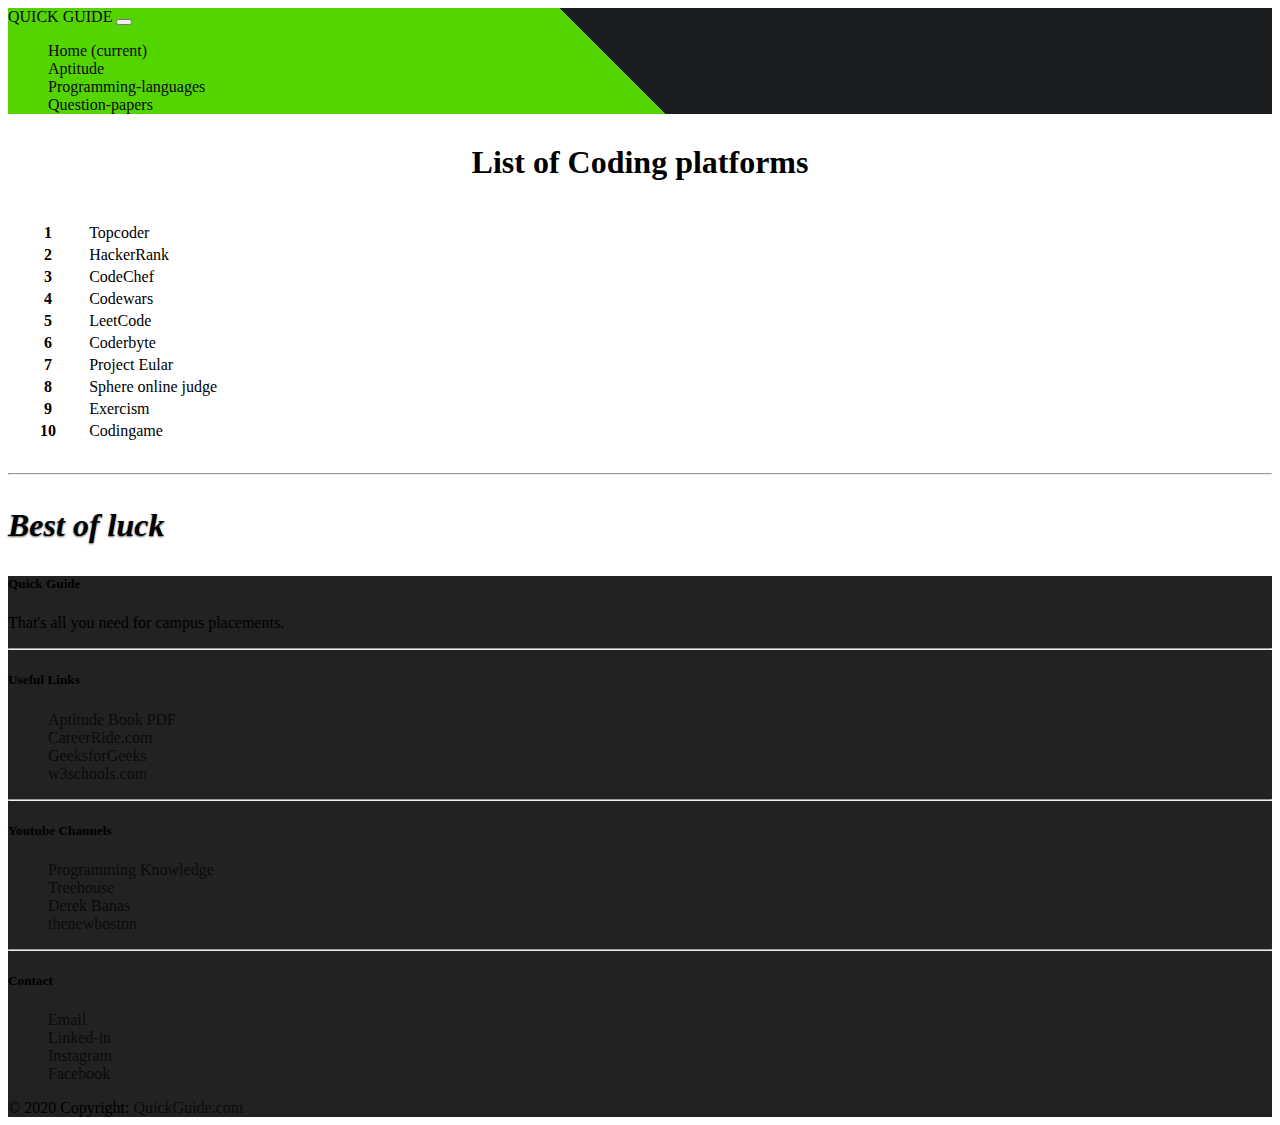
<file: coding.html>
<!doctype html>
<html lang="en">

<head>
    <!-- Required meta tags -->
    <meta charset="utf-8">
    <meta name="viewport" content="width=device-width, initial-scale=1, shrink-to-fit=no">

    <!-- Bootstrap CSS -->
    <link rel="stylesheet" href="https://stackpath.bootstrapcdn.com/bootstrap/4.5.0/css/bootstrap.min.css"
        integrity="sha384-9aIt2nRpC12Uk9gS9baDl411NQApFmC26EwAOH8WgZl5MYYxFfc+NcPb1dKGj7Sk" crossorigin="anonymous">
    <link rel="stylesheet" href="carousel.css" type="text/css">
    <script src="https://code.jquery.com/jquery-1.11.2.min.js"></script>
    <title>Coding</title>
</head>

<body>
    <!-- Optional JavaScript -->
    <!-- jQuery first, then Popper.js, then Bootstrap JS -->
    <script src="https://code.jquery.com/jquery-3.5.1.slim.min.js"
        integrity="sha384-DfXdz2htPH0lsSSs5nCTpuj/zy4C+OGpamoFVy38MVBnE+IbbVYUew+OrCXaRkfj"
        crossorigin="anonymous"></script>
    <script src="https://cdn.jsdelivr.net/npm/popper.js@1.16.0/dist/umd/popper.min.js"
        integrity="sha384-Q6E9RHvbIyZFJoft+2mJbHaEWldlvI9IOYy5n3zV9zzTtmI3UksdQRVvoxMfooAo"
        crossorigin="anonymous"></script>
    <script src="https://stackpath.bootstrapcdn.com/bootstrap/4.5.0/js/bootstrap.min.js"
        integrity="sha384-OgVRvuATP1z7JjHLkuOU7Xw704+h835Lr+6QL9UvYjZE3Ipu6Tp75j7Bh/kR0JKI"
        crossorigin="anonymous"></script>


    <!-- Navigation -->

    <nav class="navbar navbar-expand-lg navbar-dark mx-background-top-linear" id="navbar">
        <div class="container">
            <a class="navbar-brand" href="index.html" style="text-transform: uppercase;"> QUICK GUIDE</a>
            <button class="navbar-toggler" type="button" data-toggle="collapse" data-target="#navbarResponsive"
                aria-controls="navbarResponsive" aria-expanded="false" aria-label="Toggle navigation">
                <span class="navbar-toggler-icon"></span>
            </button>
            <div class="collapse navbar-collapse" id="navbarResponsive">

                <ul class="navbar-nav ml-auto">

                    <li class="nav-item ">
                        <a class="nav-link" href="index.html">Home
                            <span class="sr-only">(current)</span>
                        </a>
                    </li>

                    <li class="nav-item">
                        <a class="nav-link" href="aptitude.html">Aptitude</a>
                    </li>

                    <li class="nav-item">
                        <a class="nav-link" href="programming.html">Programming-languages</a>
                    </li>


                    <li class="nav-item">
                        <a class="nav-link" href="question.html">Question-papers</a>
                    </li>



                </ul>
            </div>
        </div>
    </nav>
    </div>

    <table class="container table table-hover" id="table" style="margin-bottom: 30px;">
        <h1
            style="font-family:New Century Schoolbook, TeX Gyre Schola, serif;text-align:center;font-weight:bold; margin-top:30px">
            List
            of Coding platforms</h1>

        <tbody>
            <tr class="clickable"
                onclick="window.location='https://www.topcoder.com/community/competitive-programming/'">
                <th scope="row">1</th>
                <td>Topcoder</td>
            </tr>

            <tr class="clickable" onclick="window.location='https://www.hackerrank.com/'">
                <th scope="row">2</th>
                <td>HackerRank</td>
            </tr>

            <tr class="clickable" onclick="window.location='https://www.codechef.com/'">
                <th scope="row">3</th>
                <td>CodeChef</td>
            </tr>

            <tr class="clickable" onclick="window.location='https://www.codewars.com/'">
                <th scope="row">4</th>
                <td>Codewars</td>
            </tr>

            <tr class="clickable" onclick="window.location='https://leetcode.com/'">
                <th scope="row">5</th>
                <td>LeetCode</td>
            </tr>

            <tr class="clickable" onclick="window.location='https://coderbyte.com/'">
                <th scope="row">6</th>
                <td>Coderbyte</td>
            </tr>

            <tr class="clickable" onclick="window.location='https://projecteuler.net/'">
                <th scope="row">7</th>
                <td>Project Eular</td>
            </tr>

            <tr class="clickable" onclick="window.location='https://www.spoj.com/problems/classical/'">
                <th scope="row">8</th>
                <td>Sphere online judge</td>
            </tr>

            <tr class="clickable" onclick="window.location='https://exercism.io/'">
                <th scope="row">9</th>
                <td>Exercism</td>
            </tr>

            <tr class="clickable" onclick="window.location='https://www.codingame.com/start'">
                <th scope="row">10</th>
                <td>Codingame</td>
            </tr>

        </tbody>
    </table>
    <hr>

    <section class="text-center" style="margin-top:20px">
        <div class="container">
            <p
                style="font-family:New Century Schoolbook,TeX Gyre Schola, serif;font-weight:bolder;font-style: oblique;font-size:xx-large;text-shadow: 0 1px 2px rgba(0,0,0,.6); color:black ">
                Best of luck </p>

        </div>
    </section>
    </div>

    <!-- Footer -->
<footer class="page-footer font-small bg-dark">

    <!-- Footer Links -->
    <div class="container text-center text-md-left">
  
      <!-- Grid row -->
      <div class="row">
  
        <!-- Grid column -->
        <div class="col-md-3 mx-auto">
  
          <!-- Links -->
          <h5 class="font-weight-bold text-uppercase text-warning mt-3 mb-4">Quick Guide</h5>
  
           <p class="text-white">That's all you need for campus placements.</p>
  
        </div>
        <!-- Grid column -->
  
        <hr class="clearfix w-100 d-md-none">
  
        <!-- Grid column -->
        <div class="col-md-3 mx-auto">
  
          <!-- Links -->
          <h5 class="font-weight-bold text-uppercase mt-3 mb-4 text-warning">Useful Links</h5>
  
          <ul class="list-unstyled">
            <li>
              <a href="https://mega.nz/folder/cF9zyLRb#rR_2YCDegDQwaKytOb0XeA" target="_blank" class="text-white">Aptitude
                Book PDF</a>
            </li>
            <li>
             <a href="https://www.careerride.com/" target="_blank" class="text-white">CareerRide.com</a>
            </li>
            <li>
              <a href="https://www.geeksforgeeks.org/" target="_blank" class="text-white">GeeksforGeeks</a>
            </li>
            <li>
              <a href="https://www.w3schools.com/" targrt="_blank" class="text-white">w3schools.com</a>
            </li>
          </ul>
  
        </div>
        <!-- Grid column -->
  
        <hr class="clearfix w-100 d-md-none">
  
        <!-- Grid column -->
        <div class="col-md-4 mx-auto">
  
          <!-- Links -->
          <h5 class="font-weight-bold text-uppercase mt-3 mb-4 text-warning">Youtube Channels</h5>
  
          <ul class="list-unstyled">
            <li>
              <a href="https://www.youtube.com/user/ProgrammingKnowledge" target="_blank" class="text-white">Programming
                Knowledge</a>
            </li>
            <li>
              <a href="https://www.youtube.com/user/gotreehouse" target="_blank" class="text-white">Treehouse</a>
            </li>
            <li>
             <a href="https://www.youtube.com/user/derekbanas" target="_blank" class="text-white">Derek Banas</a>
            </li>
            <li>
              <a href="https://www.youtube.com/user/thenewboston" target="_blank" class="text-white">thenewboston</a>
            </li>
          </ul>
  
        </div>
        <!-- Grid column -->
  
        <hr class="clearfix w-100 d-md-none">
  
        <!-- Grid column -->
        <div class="col-md-2 mx-auto">
  
          <!-- Links -->
          <h5 class="font-weight-bold text-uppercase mt-3 mb-4 text-warning">Contact</h5>
  
          <ul class="list-unstyled">
            <li>
             <a href="mailto:baguldhananjay07@gmail.com?subject=Help about (Write yor text)" target="_blank"
                class="text-white">Email</a>
            </li>
            <li>
              <a href="linkedin.html" target="_blank" class="text-white">Linked-in</a>
            </li>
            <li>
              <a href="https://www.instagram.com/dhan_9588" target="_blank" class="text-white">Instagram</a>
            </li>
            <li>
               <a href="https://www.facebook.com/dhananjay.bagul.35" target="_blank" class="text-white">Facebook</a>
            </li>
          </ul>
  
        </div>
        <!-- Grid column -->
  
      </div>
      <!-- Grid row -->
  
    </div>
    <!-- Footer Links -->
  
    <!-- Copyright -->
    <div class="footer-copyright text-center text-warning py-3">© 2020 Copyright:
      <a class="text-white" href="https://dhan9588.github.io/Quick-Guide/index.html">QuickGuide.com</a>
    </div>
    <!-- Copyright -->
  
  </footer>
  <!-- Footer -->
</body>
</file>
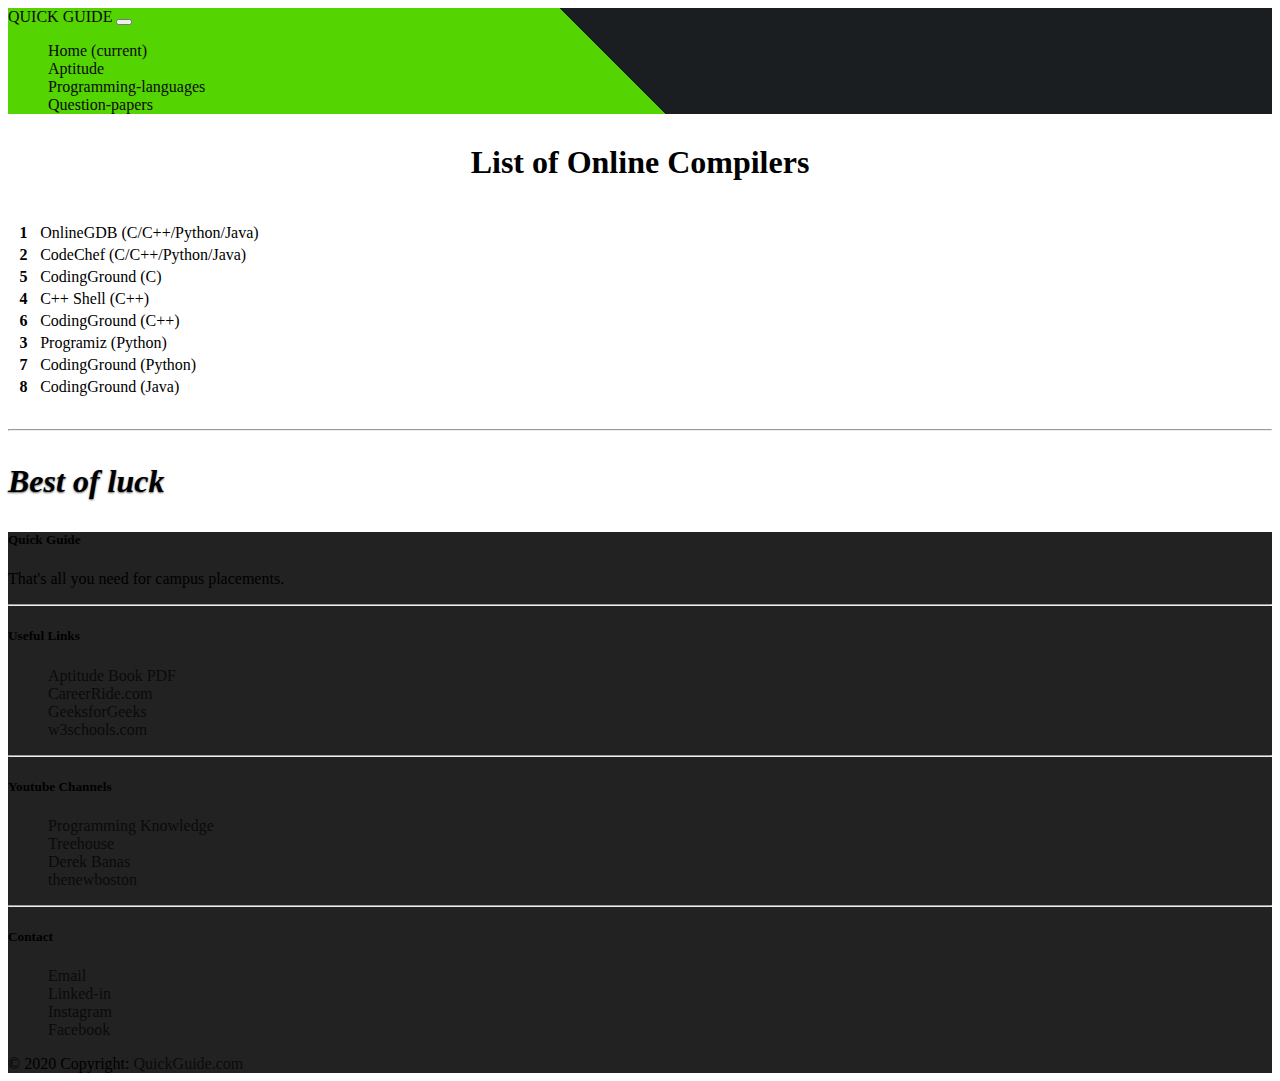
<file: compiler.html>
<!doctype html>
<html lang="en">

<head>
    <!-- Required meta tags -->
    <meta charset="utf-8">
    <meta name="viewport" content="width=device-width, initial-scale=1, shrink-to-fit=no">

    <!-- Bootstrap CSS -->
    <link rel="stylesheet" href="https://stackpath.bootstrapcdn.com/bootstrap/4.5.0/css/bootstrap.min.css"
        integrity="sha384-9aIt2nRpC12Uk9gS9baDl411NQApFmC26EwAOH8WgZl5MYYxFfc+NcPb1dKGj7Sk" crossorigin="anonymous">
    <link rel="stylesheet" href="carousel.css" type="text/css">
    <script src="https://code.jquery.com/jquery-1.11.2.min.js"></script>
    <title>Compilers</title>
</head>

<body>
    <!-- Optional JavaScript -->
    <!-- jQuery first, then Popper.js, then Bootstrap JS -->
    <script src="https://code.jquery.com/jquery-3.5.1.slim.min.js"
        integrity="sha384-DfXdz2htPH0lsSSs5nCTpuj/zy4C+OGpamoFVy38MVBnE+IbbVYUew+OrCXaRkfj"
        crossorigin="anonymous"></script>
    <script src="https://cdn.jsdelivr.net/npm/popper.js@1.16.0/dist/umd/popper.min.js"
        integrity="sha384-Q6E9RHvbIyZFJoft+2mJbHaEWldlvI9IOYy5n3zV9zzTtmI3UksdQRVvoxMfooAo"
        crossorigin="anonymous"></script>
    <script src="https://stackpath.bootstrapcdn.com/bootstrap/4.5.0/js/bootstrap.min.js"
        integrity="sha384-OgVRvuATP1z7JjHLkuOU7Xw704+h835Lr+6QL9UvYjZE3Ipu6Tp75j7Bh/kR0JKI"
        crossorigin="anonymous"></script>


    <!-- Navigation -->

    <nav class="navbar navbar-expand-lg navbar-dark mx-background-top-linear" id="navbar">
        <div class="container">
            <a class="navbar-brand" href="index.html" style="text-transform: uppercase;"> QUICK GUIDE</a>
            <button class="navbar-toggler" type="button" data-toggle="collapse" data-target="#navbarResponsive"
                aria-controls="navbarResponsive" aria-expanded="false" aria-label="Toggle navigation">
                <span class="navbar-toggler-icon"></span>
            </button>
            <div class="collapse navbar-collapse" id="navbarResponsive">

                <ul class="navbar-nav ml-auto">

                    <li class="nav-item ">
                        <a class="nav-link" href="index.html">Home
                            <span class="sr-only">(current)</span>
                        </a>
                    </li>

                    <li class="nav-item">
                        <a class="nav-link" href="aptitude.html">Aptitude</a>
                    </li>

                    <li class="nav-item">
                        <a class="nav-link" href="programming.html">Programming-languages</a>
                    </li>


                    <li class="nav-item">
                        <a class="nav-link" href="question.html">Question-papers</a>
                    </li>



                </ul>
            </div>
        </div>
    </nav>
    </div>

    <table class="container table table-hover" id="table" style="margin-bottom: 30px;">
        <h1
            style="font-family:New Century Schoolbook, TeX Gyre Schola, serif;text-align:center;font-weight:bold; margin-top:30px">
            List
            of Online Compilers</h1>

        <tbody>
            <tr class="clickable" onclick="window.location='https://www.onlinegdb.com/online_c_compiler'">
                <th scope="row">1</th>
                <td>OnlineGDB (C/C++/Python/Java)</td>
            </tr>

            <tr class="clickable" onclick="window.location='https://www.hackerrank.com/'">
                <th scope="row">2</th>
                <td>CodeChef (C/C++/Python/Java)</td>
            </tr>

            <tr class="clickable" onclick="window.location='https://www.tutorialspoint.com/compile_c_online.php'">
                <th scope="row">5</th>
                <td>CodingGround (C)</td>
            </tr>


            <tr class="clickable" onclick="window.location='http://cpp.sh/'">
                <th scope="row">4</th>
                <td>C++ Shell (C++)</td>
            </tr>

            <tr class="clickable" onclick="window.location='https://www.tutorialspoint.com/compile_cpp_online.php'">
                <th scope="row">6</th>
                <td>CodingGround (C++)</td>
            </tr>

            <tr class="clickable"
                onclick="window.location='https://www.programiz.com/python-programming/online-compiler/'">
                <th scope="row">3</th>
                <td>Programiz (Python)</td>
            </tr>

            <tr class="clickable" onclick="window.location='https://www.tutorialspoint.com/execute_python_online.php'">
                <th scope="row">7</th>
                <td>CodingGround (Python)</td>
            </tr>

            <tr class="clickable" onclick="window.location='https://www.tutorialspoint.com/compile_java_online.php'">
                <th scope="row">8</th>
                <td>CodingGround (Java)</td>
            </tr>


        </tbody>
    </table>
    <hr>

    <section class="text-center" style="margin-top:20px">
        <div class="container">
            <p
                style="font-family:New Century Schoolbook,TeX Gyre Schola, serif;font-weight:bolder;font-style: oblique;font-size:xx-large;text-shadow: 0 1px 2px rgba(0,0,0,.6); color:black ">
                Best of luck </p>

        </div>
    </section>
    </div>

     <!-- Footer -->
  <!-- Footer -->
  <footer class="page-footer font-small bg-dark" style="margin-bottom:0px">

    <!-- Footer Links -->
    <div class="container text-center text-md-left">

      <!-- Grid row -->
      <div class="row">

        <!-- Grid column -->
        <div class="col-md-3 mx-auto">

          <!-- Links -->
          <h5 class="font-weight-bold text-uppercase text-warning mt-3 mb-4">Quick Guide</h5>

          <p class="text-white">That's all you need for campus placements.</p>

        </div>
        <!-- Grid column -->

        <hr class="clearfix w-100 d-md-none">

        <!-- Grid column -->
        <div class="col-md-3 mx-auto">

          <!-- Links -->
          <h5 class="font-weight-bold text-uppercase mt-3 mb-4 text-warning">Useful Links</h5>

          <ul class="list-unstyled">
            <li>
              <a href="https://mega.nz/folder/cF9zyLRb#rR_2YCDegDQwaKytOb0XeA" target="_blank"
                class="text-white">Aptitude
                Book PDF</a>
            </li>
            <li>
              <a href="https://www.careerride.com/" target="_blank" class="text-white">CareerRide.com</a>
            </li>
            <li>
              <a href="https://www.geeksforgeeks.org/" target="_blank" class="text-white">GeeksforGeeks</a>
            </li>
            <li>
              <a href="https://www.w3schools.com/" targrt="_blank" class="text-white">w3schools.com</a>
            </li>
          </ul>

        </div>
        <!-- Grid column -->

        <hr class="clearfix w-100 d-md-none">

        <!-- Grid column -->
        <div class="col-md-4 mx-auto">

          <!-- Links -->
          <h5 class="font-weight-bold text-uppercase mt-3 mb-4 text-warning">Youtube Channels</h5>

          <ul class="list-unstyled">
            <li>
              <a href="https://www.youtube.com/user/ProgrammingKnowledge" target="_blank" class="text-white">Programming
                Knowledge</a>
            </li>
            <li>
              <a href="https://www.youtube.com/user/gotreehouse" target="_blank" class="text-white">Treehouse</a>
            </li>
            <li>
              <a href="https://www.youtube.com/user/derekbanas" target="_blank" class="text-white">Derek Banas</a>
            </li>
            <li>
              <a href="https://www.youtube.com/user/thenewboston" target="_blank" class="text-white">thenewboston</a>
            </li>
          </ul>

        </div>
        <!-- Grid column -->

        <hr class="clearfix w-100 d-md-none">

        <!-- Grid column -->
        <div class="col-md-2 mx-auto">

          <!-- Links -->
          <h5 class="font-weight-bold text-uppercase mt-3 mb-4 text-warning">Contact</h5>

          <ul class="list-unstyled">
            <li>
              <a href="mailto:baguldhananjay07@gmail.com?subject=Help about (Write yor text)" target="_blank"
                class="text-white">Email</a>
            </li>
            <li>
              <a href="linkedin.html" target="_blank" class="text-white">Linked-in</a>
            </li>
            <li>
              <a href="https://www.instagram.com/dhan_9588" target="_blank" class="text-white">Instagram</a>
            </li>
            <li>
              <a href="https://www.facebook.com/dhananjay.bagul.35" target="_blank" class="text-white">Facebook</a>
            </li>
          </ul>

        </div>
        <!-- Grid column -->

      </div>
      <!-- Grid row -->

    </div>
    <!-- Footer Links -->

    <!-- Copyright -->
    <div class="footer-copyright text-center text-warning py-3">© 2020 Copyright:
      <a class="text-white" href="https://dhan9588.github.io/Quick-Guide/index.html">QuickGuide.com</a>
    </div>
    <!-- Copyright -->

  </footer>
  <!-- Footer -->
  <!-- Footer -->
</body>
</file>
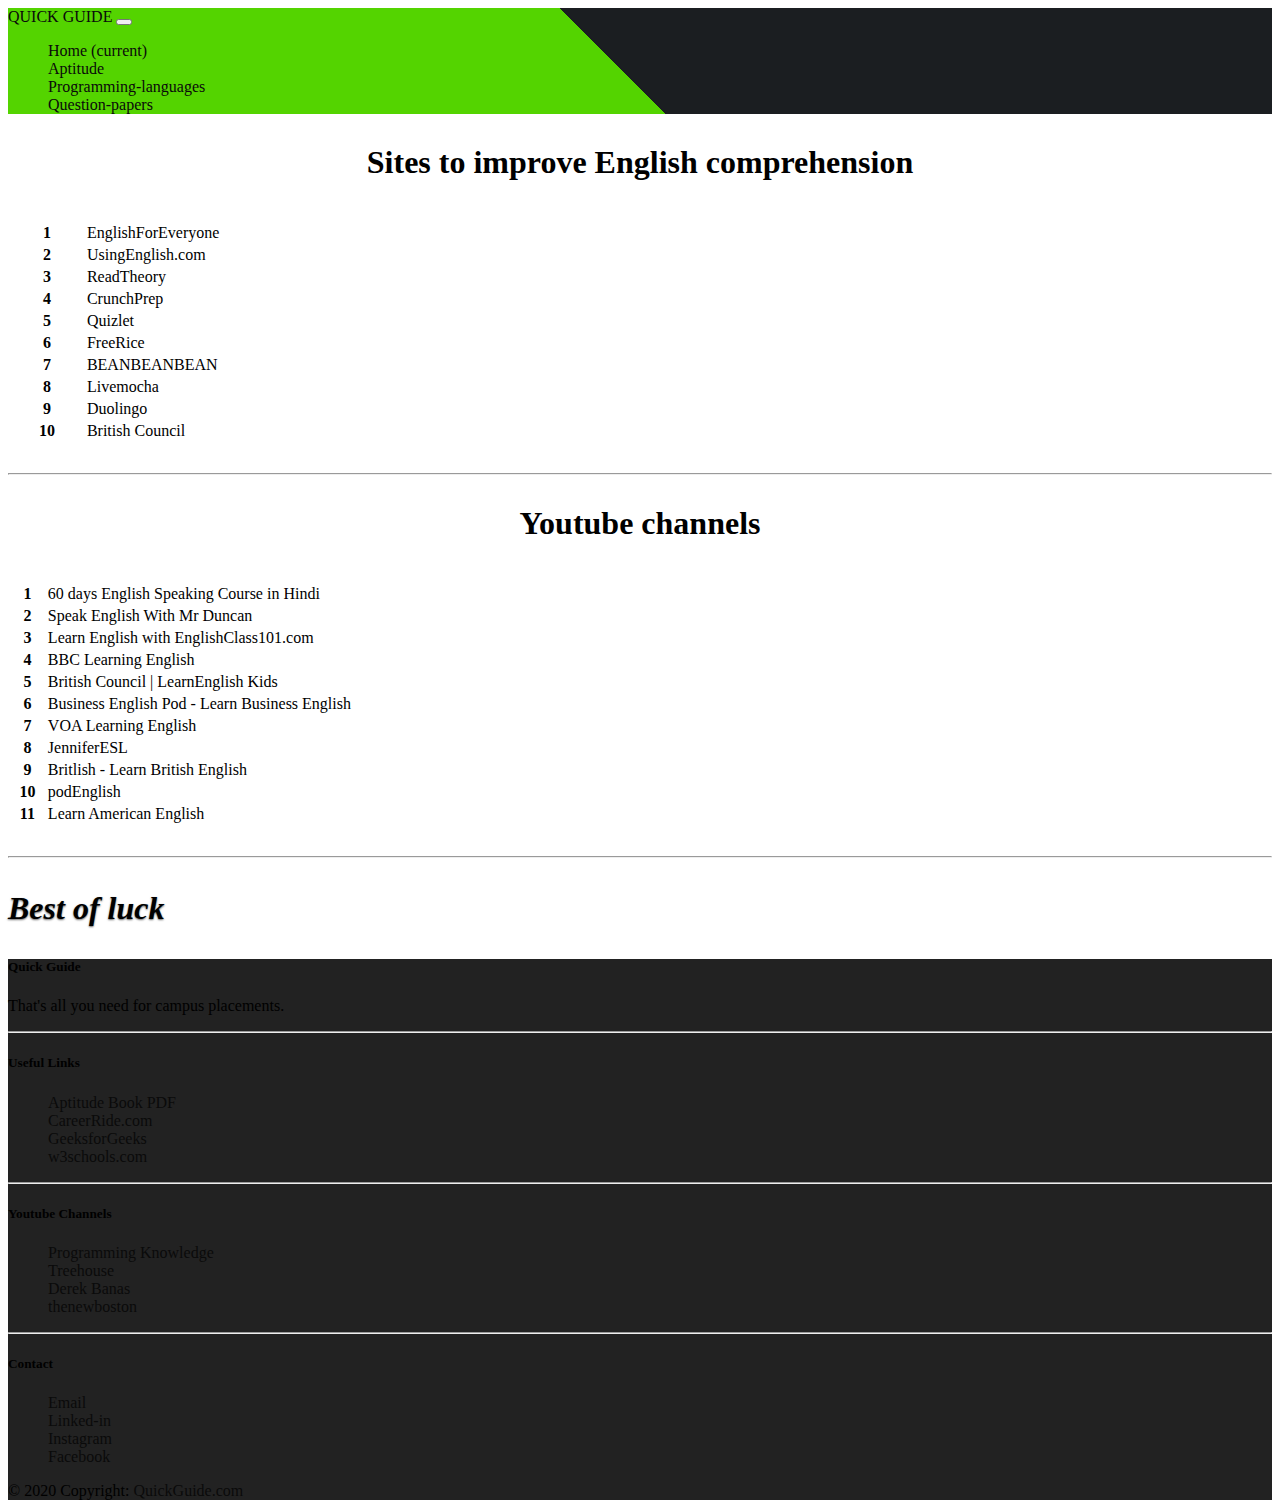
<file: english.html>
<!doctype html>
<html lang="en">

<head>
    <!-- Required meta tags -->
    <meta charset="utf-8">
    <meta name="viewport" content="width=device-width, initial-scale=1, shrink-to-fit=no">

    <!-- Bootstrap CSS -->
    <link rel="stylesheet" href="https://stackpath.bootstrapcdn.com/bootstrap/4.5.0/css/bootstrap.min.css"
        integrity="sha384-9aIt2nRpC12Uk9gS9baDl411NQApFmC26EwAOH8WgZl5MYYxFfc+NcPb1dKGj7Sk" crossorigin="anonymous">
    <link rel="stylesheet" href="carousel.css" type="text/css">
    <script src="https://code.jquery.com/jquery-1.11.2.min.js"></script>
    <title>English</title>
</head>

<body>
    <!-- Optional JavaScript -->
    <!-- jQuery first, then Popper.js, then Bootstrap JS -->
    <script src="https://code.jquery.com/jquery-3.5.1.slim.min.js"
        integrity="sha384-DfXdz2htPH0lsSSs5nCTpuj/zy4C+OGpamoFVy38MVBnE+IbbVYUew+OrCXaRkfj"
        crossorigin="anonymous"></script>
    <script src="https://cdn.jsdelivr.net/npm/popper.js@1.16.0/dist/umd/popper.min.js"
        integrity="sha384-Q6E9RHvbIyZFJoft+2mJbHaEWldlvI9IOYy5n3zV9zzTtmI3UksdQRVvoxMfooAo"
        crossorigin="anonymous"></script>
    <script src="https://stackpath.bootstrapcdn.com/bootstrap/4.5.0/js/bootstrap.min.js"
        integrity="sha384-OgVRvuATP1z7JjHLkuOU7Xw704+h835Lr+6QL9UvYjZE3Ipu6Tp75j7Bh/kR0JKI"
        crossorigin="anonymous"></script>


    <!-- Navigation -->

    <nav class="navbar navbar-expand-lg navbar-dark mx-background-top-linear" id="navbar">
        <div class="container">
            <a class="navbar-brand" href="index.html" style="text-transform: uppercase;"> QUICK GUIDE</a>
            <button class="navbar-toggler" type="button" data-toggle="collapse" data-target="#navbarResponsive"
                aria-controls="navbarResponsive" aria-expanded="false" aria-label="Toggle navigation">
                <span class="navbar-toggler-icon"></span>
            </button>
            <div class="collapse navbar-collapse" id="navbarResponsive">

                <ul class="navbar-nav ml-auto">

                    <li class="nav-item ">
                        <a class="nav-link" href="index.html">Home
                            <span class="sr-only">(current)</span>
                        </a>
                    </li>

                    <li class="nav-item">
                        <a class="nav-link" href="aptitude.html">Aptitude</a>
                    </li>

                    <li class="nav-item">
                        <a class="nav-link" href="programming.html">Programming-languages</a>
                    </li>


                    <li class="nav-item">
                        <a class="nav-link" href="question.html">Question-papers</a>
                    </li>



                </ul>
            </div>
        </div>
    </nav>
    </div>

    <table class="container table table-hover" id="table" style="margin-bottom: 30px;">
        <h1
            style="font-family:New Century Schoolbook, TeX Gyre Schola, serif;text-align:center;font-weight:bold; margin-top:30px">
            Sites to improve English comprehension</h1>

        <tbody>

            <tr class="clickable" onclick="window.location='https://englishforeveryone.org/'">
                <th scope="row">1</th>
                <td>EnglishForEveryone</td>
            </tr>

            <tr class="clickable" onclick="window.location='https://www.usingenglish.com/'">
                <th scope="row">2</th>
                <td>UsingEnglish.com</td>
            </tr>

            <tr class="clickable" onclick="window.location='https://readtheory.org/'">
                <th scope="row">3</th>
                <td>ReadTheory</td>
            </tr>

            <tr class="clickable" onclick="window.location='https://crunchprep.com/gre-reading-comprehension-guide'">
                <th scope="row">4</th>
                <td>CrunchPrep</td>
            </tr>

            <tr class="clickable" onclick="window.location='https://quizlet.com/topic/languages/english/'">
                <th scope="row">5</th>
                <td>Quizlet</td>
            </tr>

            <tr class="clickable" onclick="window.location='https://freerice.com/categories/english-vocabulary'">
                <th scope="row">6</th>
                <td>FreeRice</td>
            </tr>

            <tr class="clickable" onclick="window.location='https://beanbeanbean.com/'">
                <th scope="row">7</th>
                <td>BEANBEANBEAN</td>
            </tr>

            <tr class="clickable" onclick="window.location='https://livemochas.com/'">
                <th scope="row">8</th>
                <td>Livemocha</td>
            </tr>

            <tr class="clickable" onclick="window.location='https://www.duolingo.com/learn'">
                <th scope="row">9</th>
                <td>Duolingo</td>
            </tr>

            <tr class="clickable" onclick="window.location='http://learnenglish.britishcouncil.org/'">
                <th scope="row">10</th>
                <td>British Council</td>
            </tr>



        </tbody>
    </table>
    <hr>

    <table class="container table table-hover" id="table" style="margin-bottom: 30px;">
        <h1
            style="font-family:New Century Schoolbook, TeX Gyre Schola, serif;text-align:center;font-weight:bold; margin-top:30px">
            Youtube channels</h1>

        <tbody>

            <tr class="clickable"
                onclick="window.location='https://www.youtube.com/playlist?list=PL3zJh86GqkXP9CJJ4JF6rxxaAI4rk7pA5'">
                <th scope="row">1</th>
                <td>60 days English Speaking Course in Hindi</td>
            </tr>

            <tr class="clickable" onclick="window.location='https://www.youtube.com/user/duncaninchina/featured'">
                <th scope="row">2</th>
                <td>Speak English With Mr Duncan</td>
            </tr>

            <tr class="clickable" onclick="window.location='https://www.youtube.com/user/ENGLISHCLASS101'">
                <th scope="row">3</th>
                <td>Learn English with EnglishClass101.com</td>
            </tr>

            <tr class="clickable" onclick="window.location='https://www.youtube.com/user/bbclearningenglish/featured'">
                <th scope="row">4</th>
                <td>BBC Learning English</td>
            </tr>

            <tr class="clickable" onclick="window.location='https://www.youtube.com/user/BritishCouncilLEKids'">
                <th scope="row">5</th>
                <td>British Council | LearnEnglish Kids</td>
            </tr>

            <tr class="clickable" onclick="window.location='https://www.youtube.com/user/bizpod/featured'">
                <th scope="row">6</th>
                <td>Business English Pod - Learn Business English</td>
            </tr>

            <tr class="clickable" onclick="window.location='https://www.youtube.com/user/VOALearningEnglish#p/a'">
                <th scope="row">7</th>
                <td>VOA Learning English</td>
            </tr>

            <tr class="clickable" onclick="window.location='https://www.youtube.com/user/JenniferESL'">
                <th scope="row">8</th>
                <td>JenniferESL</td>
            </tr>

            <tr class="clickable" onclick="window.location='https://www.youtube.com/user/Linguaspectrum'">
                <th scope="row">9</th>
                <td>Britlish - Learn British English</td>
            </tr>

            <tr class="clickable" onclick="window.location='https://www.youtube.com/user/podEnglish'">
                <th scope="row">10</th>
                <td>podEnglish</td>
            </tr>

            <tr class="clickable"
                onclick="window.location='https://www.youtube.com/user/learnenglish232?feature=watch'">
                <th scope="row">11</th>
                <td>Learn American English</td>
            </tr>





        </tbody>
    </table>
    <hr>

    <section class="text-center" style="margin-top:20px">
        <div class="container">
            <p
                style="font-family:New Century Schoolbook,TeX Gyre Schola, serif;font-weight:bolder;font-style: oblique;font-size:xx-large;text-shadow: 0 1px 2px rgba(0,0,0,.6); color:black ">
                Best of luck </p>

        </div>
    </section>
    </div>

  <!-- Footer -->
<footer class="page-footer font-small bg-dark">

    <!-- Footer Links -->
    <div class="container text-center text-md-left">
  
      <!-- Grid row -->
      <div class="row">
  
        <!-- Grid column -->
        <div class="col-md-3 mx-auto">
  
          <!-- Links -->
          <h5 class="font-weight-bold text-uppercase text-warning mt-3 mb-4">Quick Guide</h5>
  
           <p class="text-white">That's all you need for campus placements.</p>
  
        </div>
        <!-- Grid column -->
  
        <hr class="clearfix w-100 d-md-none">
  
        <!-- Grid column -->
        <div class="col-md-3 mx-auto">
  
          <!-- Links -->
          <h5 class="font-weight-bold text-uppercase mt-3 mb-4 text-warning">Useful Links</h5>
  
          <ul class="list-unstyled">
            <li>
              <a href="https://mega.nz/folder/cF9zyLRb#rR_2YCDegDQwaKytOb0XeA" target="_blank" class="text-white">Aptitude
                Book PDF</a>
            </li>
            <li>
             <a href="https://www.careerride.com/" target="_blank" class="text-white">CareerRide.com</a>
            </li>
            <li>
              <a href="https://www.geeksforgeeks.org/" target="_blank" class="text-white">GeeksforGeeks</a>
            </li>
            <li>
              <a href="https://www.w3schools.com/" targrt="_blank" class="text-white">w3schools.com</a>
            </li>
          </ul>
  
        </div>
        <!-- Grid column -->
  
        <hr class="clearfix w-100 d-md-none">
  
        <!-- Grid column -->
        <div class="col-md-4 mx-auto">
  
          <!-- Links -->
          <h5 class="font-weight-bold text-uppercase mt-3 mb-4 text-warning">Youtube Channels</h5>
  
          <ul class="list-unstyled">
            <li>
              <a href="https://www.youtube.com/user/ProgrammingKnowledge" target="_blank" class="text-white">Programming
                Knowledge</a>
            </li>
            <li>
              <a href="https://www.youtube.com/user/gotreehouse" target="_blank" class="text-white">Treehouse</a>
            </li>
            <li>
             <a href="https://www.youtube.com/user/derekbanas" target="_blank" class="text-white">Derek Banas</a>
            </li>
            <li>
              <a href="https://www.youtube.com/user/thenewboston" target="_blank" class="text-white">thenewboston</a>
            </li>
          </ul>
  
        </div>
        <!-- Grid column -->
  
        <hr class="clearfix w-100 d-md-none">
  
        <!-- Grid column -->
        <div class="col-md-2 mx-auto">
  
          <!-- Links -->
          <h5 class="font-weight-bold text-uppercase mt-3 mb-4 text-warning">Contact</h5>
  
          <ul class="list-unstyled">
            <li>
             <a href="mailto:baguldhananjay07@gmail.com?subject=Help about (Write yor text)" target="_blank"
                class="text-white">Email</a>
            </li>
            <li>
              <a href="linkedin.html" target="_blank" class="text-white">Linked-in</a>
            </li>
            <li>
              <a href="https://www.instagram.com/dhan_9588" target="_blank" class="text-white">Instagram</a>
            </li>
            <li>
               <a href="https://www.facebook.com/dhananjay.bagul.35" target="_blank" class="text-white">Facebook</a>
            </li>
          </ul>
  
        </div>
        <!-- Grid column -->
  
      </div>
      <!-- Grid row -->
  
    </div>
    <!-- Footer Links -->
  
    <!-- Copyright -->
    <div class="footer-copyright text-center text-warning py-3">© 2020 Copyright:
      <a class="text-white" href="https://dhan9588.github.io/Quick-Guide/index.html">QuickGuide.com</a>
    </div>
    <!-- Copyright -->
  
  </footer>
  <!-- Footer -->
</body>
</file>
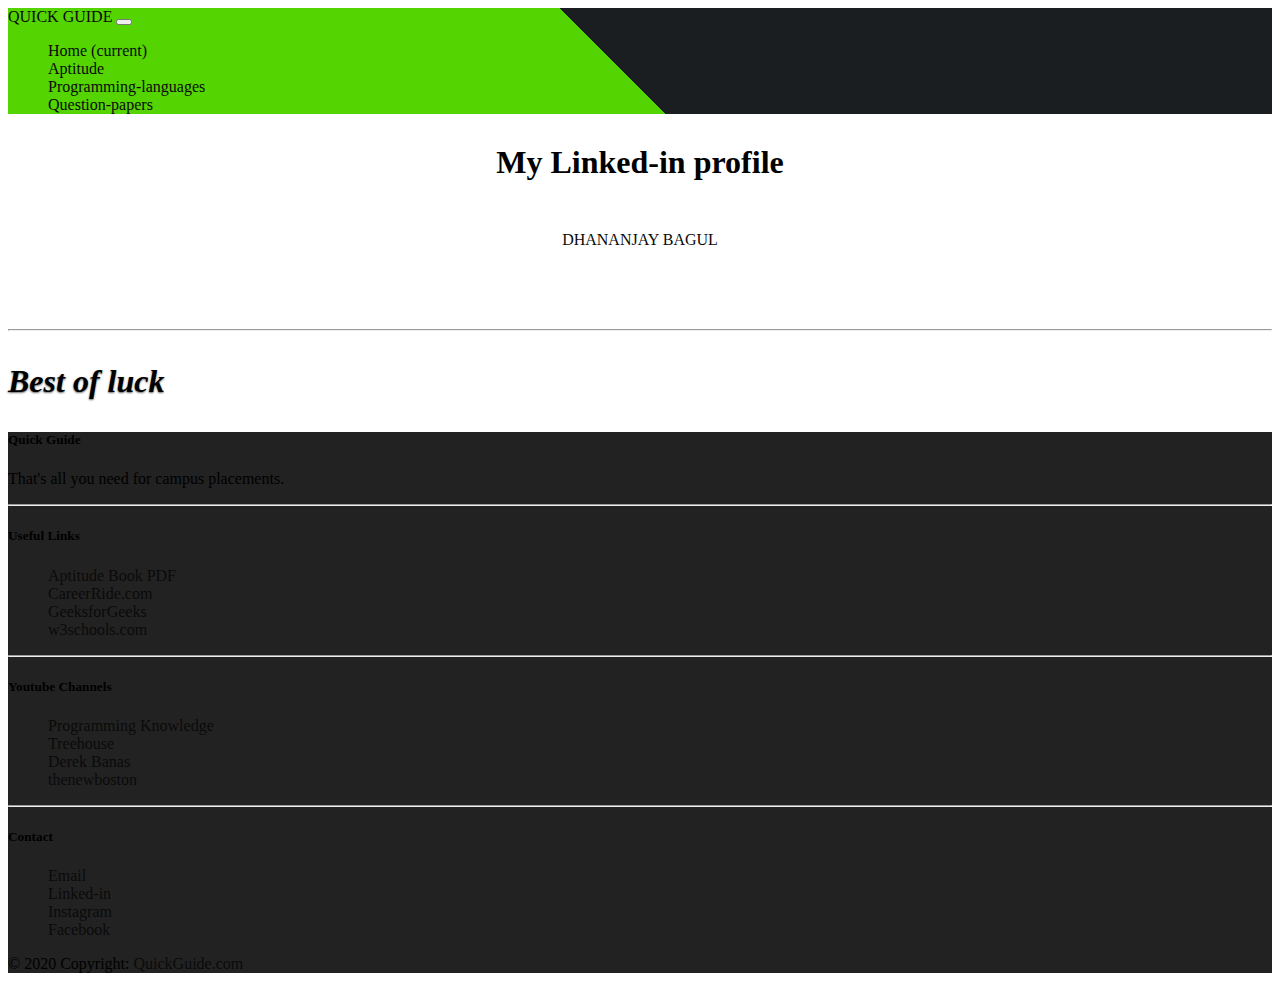
<file: linkedin.html>
<!doctype html>
<html lang="en">

<head>
    <!-- Required meta tags -->
    <meta charset="utf-8">
    <meta name="viewport" content="width=device-width, initial-scale=1, shrink-to-fit=no">

    <!-- Bootstrap CSS -->
    <link rel="stylesheet" href="https://stackpath.bootstrapcdn.com/bootstrap/4.5.0/css/bootstrap.min.css"
        integrity="sha384-9aIt2nRpC12Uk9gS9baDl411NQApFmC26EwAOH8WgZl5MYYxFfc+NcPb1dKGj7Sk" crossorigin="anonymous">
    <link rel="stylesheet" href="carousel.css" type="text/css">
    <script src="https://code.jquery.com/jquery-1.11.2.min.js"></script>
    <title>Linked-in</title>
</head>

<body>
    <!-- Optional JavaScript -->
    <!-- jQuery first, then Popper.js, then Bootstrap JS -->
    <script src="https://code.jquery.com/jquery-3.5.1.slim.min.js"
        integrity="sha384-DfXdz2htPH0lsSSs5nCTpuj/zy4C+OGpamoFVy38MVBnE+IbbVYUew+OrCXaRkfj"
        crossorigin="anonymous"></script>
    <script src="https://cdn.jsdelivr.net/npm/popper.js@1.16.0/dist/umd/popper.min.js"
        integrity="sha384-Q6E9RHvbIyZFJoft+2mJbHaEWldlvI9IOYy5n3zV9zzTtmI3UksdQRVvoxMfooAo"
        crossorigin="anonymous"></script>
    <script src="https://stackpath.bootstrapcdn.com/bootstrap/4.5.0/js/bootstrap.min.js"
        integrity="sha384-OgVRvuATP1z7JjHLkuOU7Xw704+h835Lr+6QL9UvYjZE3Ipu6Tp75j7Bh/kR0JKI"
        crossorigin="anonymous"></script>
    <script type="text/javascript" src="https://platform.linkedin.com/badges/js/profile.js" async defer></script>


    <!-- Navigation -->

    <nav class="navbar navbar-expand-lg navbar-dark mx-background-top-linear" id="navbar">
        <div class="container">
            <a class="navbar-brand" href="index.html" style="text-transform: uppercase;"> QUICK GUIDE</a>
            <button class="navbar-toggler" type="button" data-toggle="collapse" data-target="#navbarResponsive"
                aria-controls="navbarResponsive" aria-expanded="false" aria-label="Toggle navigation">
                <span class="navbar-toggler-icon"></span>
            </button>
            <div class="collapse navbar-collapse" id="navbarResponsive">

                <ul class="navbar-nav ml-auto">

                    <li class="nav-item ">
                        <a class="nav-link" href="index.html">Home
                            <span class="sr-only">(current)</span>
                        </a>
                    </li>

                    <li class="nav-item">
                        <a class="nav-link" href="aptitude.html">Aptitude</a>
                    </li>

                    <li class="nav-item">
                        <a class="nav-link" href="programming.html">Programming-languages</a>
                    </li>


                    <li class="nav-item">
                        <a class="nav-link" href="question.html">Question-papers</a>
                    </li>



                </ul>
            </div>
        </div>
    </nav>
    </div>
    <div class="container my-40" style="margin-bottom:80px ; text-align:center">
        <h1
            style="font-family:New Century Schoolbook, TeX Gyre Schola, serif;text-align:center;font-weight:bold; margin-top:30px">
            My Linked-in profile</h1>

        <div style="margin-top: 50px;" class="LI-profile-badge" data-version="v1" data-size="large" data-locale="en_US" data-type="horizontal"
            data-theme="dark" data-vanity="dhananjaybagul"><a class="LI-simple-link"
                href='https://in.linkedin.com/in/dhananjaybagul?trk=profile-badge'>DHANANJAY BAGUL</a></div>

    </div>
<hr>
    <section class="text-center" style="margin-top:20px">
        <div class="container">
            <p
                style="font-family:New Century Schoolbook,TeX Gyre Schola, serif;font-weight:bolder;font-style: oblique;font-size:xx-large;text-shadow: 0 1px 2px rgba(0,0,0,.6); color:black ">
                Best of luck </p>

        </div>
    </section>


  <!-- Footer -->
<footer class="page-footer font-small bg-dark">

    <!-- Footer Links -->
    <div class="container text-center text-md-left">
  
      <!-- Grid row -->
      <div class="row">
  
        <!-- Grid column -->
        <div class="col-md-3 mx-auto">
  
          <!-- Links -->
          <h5 class="font-weight-bold text-uppercase text-warning mt-3 mb-4">Quick Guide</h5>
  
           <p class="text-white">That's all you need for campus placements.</p>
  
        </div>
        <!-- Grid column -->
  
        <hr class="clearfix w-100 d-md-none">
  
        <!-- Grid column -->
        <div class="col-md-3 mx-auto">
  
          <!-- Links -->
          <h5 class="font-weight-bold text-uppercase mt-3 mb-4 text-warning">Useful Links</h5>
  
          <ul class="list-unstyled">
            <li>
              <a href="https://mega.nz/folder/cF9zyLRb#rR_2YCDegDQwaKytOb0XeA" target="_blank" class="text-white">Aptitude
                Book PDF</a>
            </li>
            <li>
             <a href="https://www.careerride.com/" target="_blank" class="text-white">CareerRide.com</a>
            </li>
            <li>
              <a href="https://www.geeksforgeeks.org/" target="_blank" class="text-white">GeeksforGeeks</a>
            </li>
            <li>
              <a href="https://www.w3schools.com/" targrt="_blank" class="text-white">w3schools.com</a>
            </li>
          </ul>
  
        </div>
        <!-- Grid column -->
  
        <hr class="clearfix w-100 d-md-none">
  
        <!-- Grid column -->
        <div class="col-md-4 mx-auto">
  
          <!-- Links -->
          <h5 class="font-weight-bold text-uppercase mt-3 mb-4 text-warning">Youtube Channels</h5>
  
          <ul class="list-unstyled">
            <li>
              <a href="https://www.youtube.com/user/ProgrammingKnowledge" target="_blank" class="text-white">Programming
                Knowledge</a>
            </li>
            <li>
              <a href="https://www.youtube.com/user/gotreehouse" target="_blank" class="text-white">Treehouse</a>
            </li>
            <li>
             <a href="https://www.youtube.com/user/derekbanas" target="_blank" class="text-white">Derek Banas</a>
            </li>
            <li>
              <a href="https://www.youtube.com/user/thenewboston" target="_blank" class="text-white">thenewboston</a>
            </li>
          </ul>
  
        </div>
        <!-- Grid column -->
  
        <hr class="clearfix w-100 d-md-none">
  
        <!-- Grid column -->
        <div class="col-md-2 mx-auto">
  
          <!-- Links -->
          <h5 class="font-weight-bold text-uppercase mt-3 mb-4 text-warning">Contact</h5>
  
          <ul class="list-unstyled">
            <li>
             <a href="mailto:baguldhananjay07@gmail.com?subject=Help about (Write yor text)" target="_blank"
                class="text-white">Email</a>
            </li>
            <li>
              <a href="linkedin.html" target="_blank" class="text-white">Linked-in</a>
            </li>
            <li>
              <a href="https://www.instagram.com/dhan_9588" target="_blank" class="text-white">Instagram</a>
            </li>
            <li>
               <a href="https://www.facebook.com/dhananjay.bagul.35" target="_blank" class="text-white">Facebook</a>
            </li>
          </ul>
  
        </div>
        <!-- Grid column -->
  
      </div>
      <!-- Grid row -->
  
    </div>
    <!-- Footer Links -->
  
    <!-- Copyright -->
    <div class="footer-copyright text-center text-warning py-3">© 2020 Copyright:
      <a class="text-white" href="https://dhan9588.github.io/Quick-Guide/index.html">QuickGuide.com</a>
    </div>
    <!-- Copyright -->
  
  </footer>
  <!-- Footer -->
</body>
</file>
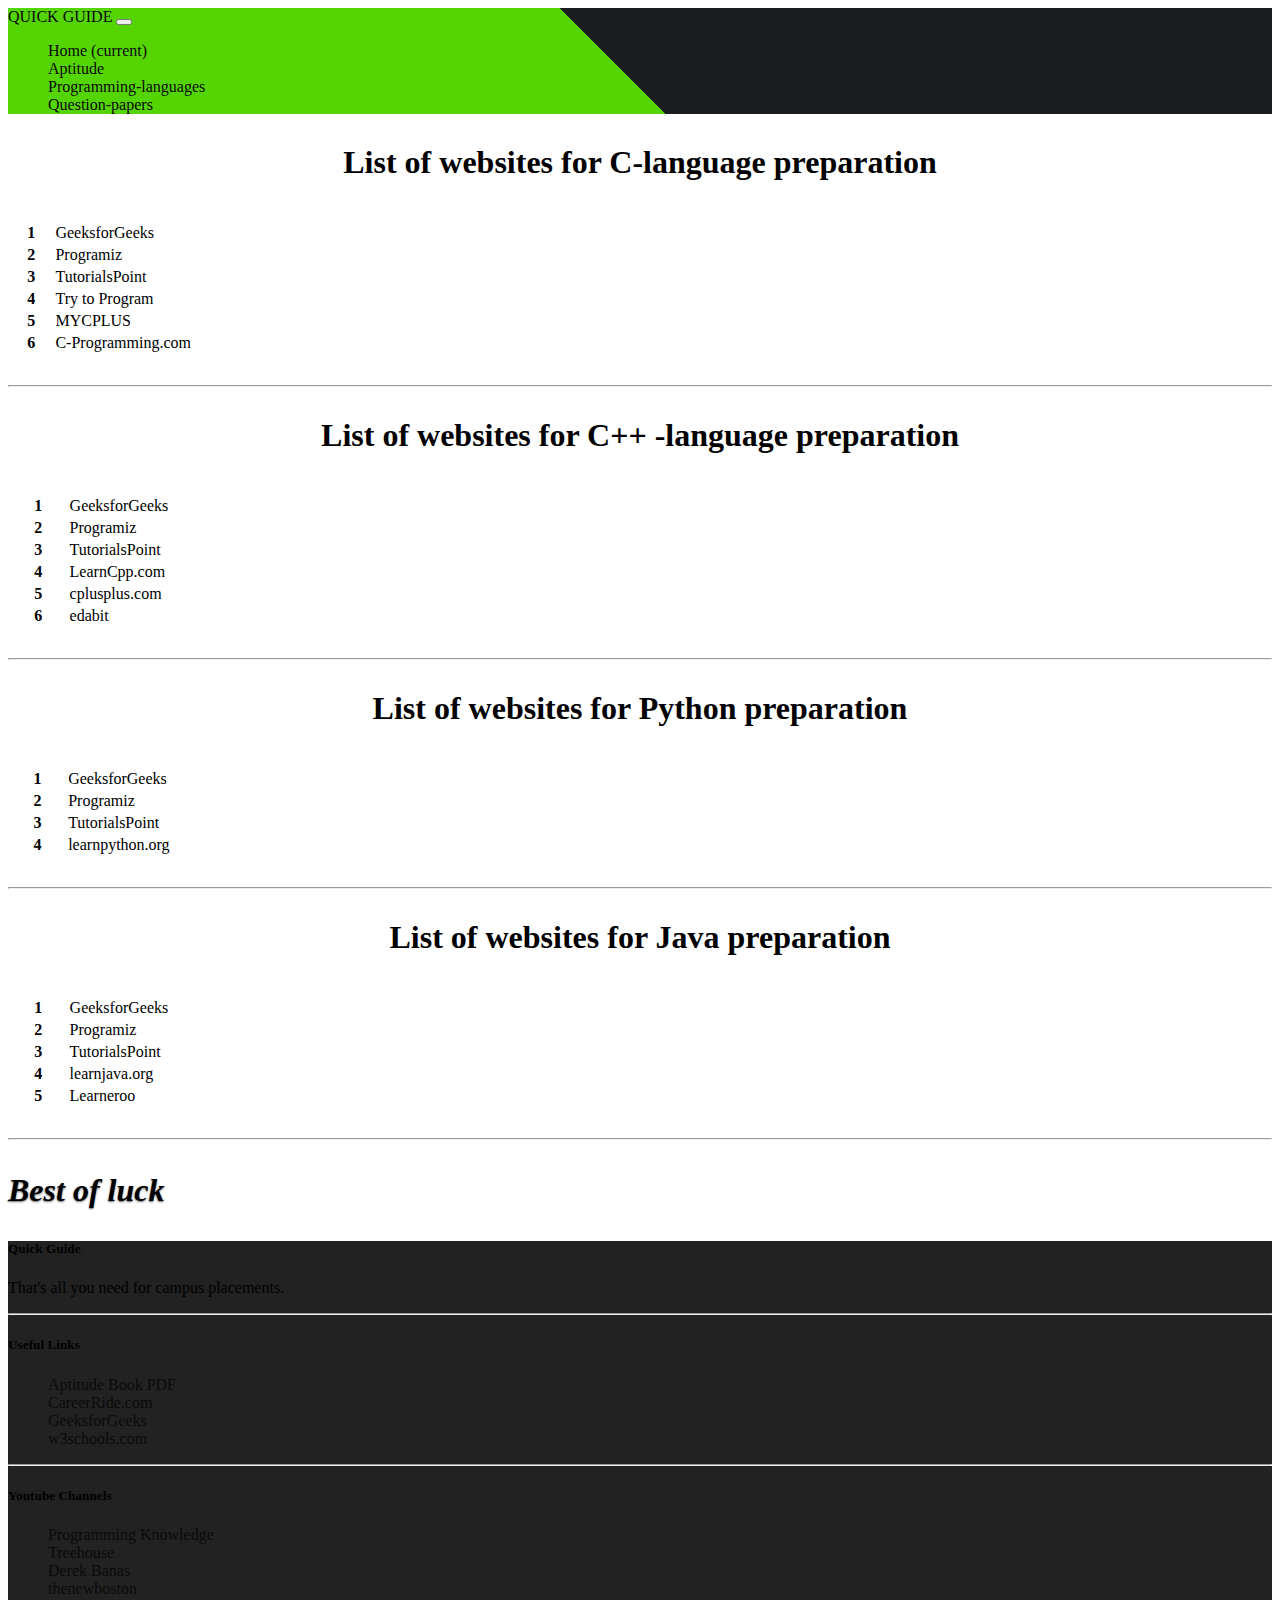
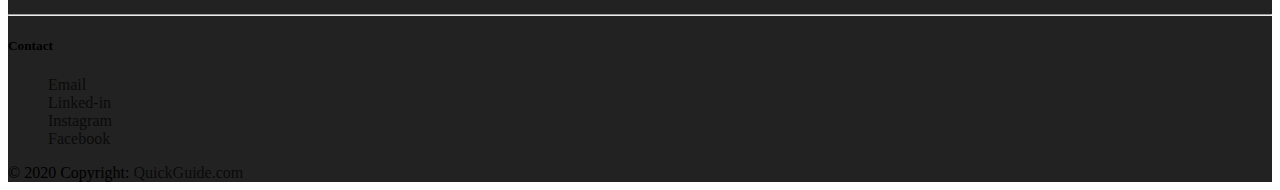
<file: programming.html>
<!doctype html>
<html lang="en">

<head>
    <!-- Required meta tags -->
    <meta charset="utf-8">
    <meta name="viewport" content="width=device-width, initial-scale=1, shrink-to-fit=no">

    <!-- Bootstrap CSS -->
    <link rel="stylesheet" href="https://stackpath.bootstrapcdn.com/bootstrap/4.5.0/css/bootstrap.min.css"
        integrity="sha384-9aIt2nRpC12Uk9gS9baDl411NQApFmC26EwAOH8WgZl5MYYxFfc+NcPb1dKGj7Sk" crossorigin="anonymous">
    <link rel="stylesheet" href="carousel.css" type="text/css">
    <script src="https://code.jquery.com/jquery-1.11.2.min.js"></script>
    <title>Programming</title>
</head>

<body>
    <!-- Optional JavaScript -->
    <!-- jQuery first, then Popper.js, then Bootstrap JS -->
    <script src="https://code.jquery.com/jquery-3.5.1.slim.min.js"
        integrity="sha384-DfXdz2htPH0lsSSs5nCTpuj/zy4C+OGpamoFVy38MVBnE+IbbVYUew+OrCXaRkfj"
        crossorigin="anonymous"></script>
    <script src="https://cdn.jsdelivr.net/npm/popper.js@1.16.0/dist/umd/popper.min.js"
        integrity="sha384-Q6E9RHvbIyZFJoft+2mJbHaEWldlvI9IOYy5n3zV9zzTtmI3UksdQRVvoxMfooAo"
        crossorigin="anonymous"></script>
    <script src="https://stackpath.bootstrapcdn.com/bootstrap/4.5.0/js/bootstrap.min.js"
        integrity="sha384-OgVRvuATP1z7JjHLkuOU7Xw704+h835Lr+6QL9UvYjZE3Ipu6Tp75j7Bh/kR0JKI"
        crossorigin="anonymous"></script>


    <!-- Navigation -->

    <nav class="navbar navbar-expand-lg navbar-dark mx-background-top-linear" id="navbar">
        <div class="container">
            <a class="navbar-brand" href="index.html" style="text-transform: uppercase;"> QUICK GUIDE</a>
            <button class="navbar-toggler" type="button" data-toggle="collapse" data-target="#navbarResponsive"
                aria-controls="navbarResponsive" aria-expanded="false" aria-label="Toggle navigation">
                <span class="navbar-toggler-icon"></span>
            </button>
            <div class="collapse navbar-collapse" id="navbarResponsive">

                <ul class="navbar-nav ml-auto">

                    <li class="nav-item ">
                        <a class="nav-link" href="index.html">Home
                            <span class="sr-only">(current)</span>
                        </a>
                    </li>

                    <li class="nav-item">
                        <a class="nav-link" href="aptitude.html">Aptitude</a>
                    </li>

                    <li class="nav-item active">
                        <a class="nav-link" href="#">Programming-languages</a>
                    </li>


                    <li class="nav-item">
                        <a class="nav-link" href="question.html">Question-papers</a>
                    </li>



                </ul>
            </div>
        </div>
    </nav>
    </div>


    <table class="container table table-hover" id="table" style="margin-bottom: 30px;">
        <h1
            style="font-family:New Century Schoolbook, TeX Gyre Schola, serif;text-align:center;font-weight:bold; margin-top:30px">
            List
            of websites for C-language preparation</h1>

        <tbody>
            <tr class="clickable" onclick="window.location='https://www.geeksforgeeks.org/c-programming-language/'">
                <th scope="row">1</th>
                <td>GeeksforGeeks</td>
            </tr>

            <tr class="clickable" onclick="window.location='https://www.programiz.com/c-programming'">
                <th scope="row">2</th>
                <td>Programiz</td>
            </tr>

            <tr class="clickable" onclick="window.location='https://www.tutorialspoint.com/cprogramming/'">
                <th scope="row">3</th>
                <td>TutorialsPoint</td>
            </tr>

            <tr class="clickable" onclick="window.location='http://www.trytoprogram.com/c-programming/'">
                <th scope="row">4</th>
                <td>Try to Program</td>
            </tr>

            <tr class="clickable" onclick="window.location='https://www.mycplus.com/'">
                <th scope="row">5</th>
                <td>MYCPLUS</td>
            </tr>

            <tr class="clickable"
                onclick="window.location='https://www.cprogramming.com/tutorial/c-tutorial.html?inl=nv'">
                <th scope="row">6</th>
                <td>C-Programming.com</td>
            </tr>

        </tbody>
    </table>
    <hr>

    <table class="container table table-hover" id="table" style="margin-bottom: 30px;">
        <h1
            style="font-family:New Century Schoolbook, TeX Gyre Schola, serif;text-align:center;font-weight:bold; margin-top:30px">
            List
            of websites for C++ -language preparation</h1>

        <tbody>
            <tr class="clickable" onclick="window.location='https://www.geeksforgeeks.org/c-plus-plus/'">
                <th scope="row">1</th>
                <td>GeeksforGeeks</td>
            </tr>

            <tr class="clickable" onclick="window.location='https://www.programiz.com/cpp-programming'">
                <th scope="row">2</th>
                <td>Programiz</td>
            </tr>

            <tr class="clickable" onclick="window.location='https://www.tutorialspoint.com/cplusplus/index.htm'">
                <th scope="row">3</th>
                <td>TutorialsPoint</td>
            </tr>

            <tr class="clickable" onclick="window.location='https://www.learncpp.com/'">
                <th scope="row">4</th>
                <td>LearnCpp.com</td>
            </tr>

            <tr class="clickable" onclick="window.location='https://www.cplusplus.com/'">
                <th scope="row">5</th>
                <td>cplusplus.com</td>
            </tr>

            <tr class="clickable" onclick="window.location='https://edabit.com/challenges/cpp'">
                <th scope="row">6</th>
                <td>edabit</td>
            </tr>

        </tbody>
    </table>
    <hr>

    <table class="container table table-hover" id="table" style="margin-bottom: 30px;">
        <h1
            style="font-family:New Century Schoolbook, TeX Gyre Schola, serif;text-align:center;font-weight:bold; margin-top:30px">
            List
            of websites for Python preparation</h1>

        <tbody>
            <tr class="clickable"
                onclick="window.location='https://www.geeksforgeeks.org/python-programming-language/'">
                <th scope="row">1</th>
                <td>GeeksforGeeks</td>
            </tr>

            <tr class="clickable" onclick="window.location='https://www.programiz.com/python-programming'">
                <th scope="row">2</th>
                <td>Programiz</td>
            </tr>

            <tr class="clickable" onclick="window.location='https://www.tutorialspoint.com/python/index.htm'">
                <th scope="row">3</th>
                <td>TutorialsPoint</td>
            </tr>

            <tr class="clickable" onclick="window.location='https://www.learnpython.org/'">
                <th scope="row">4</th>
                <td>learnpython.org</td>
            </tr>



        </tbody>
    </table>
    <hr>

    <table class="container table table-hover" id="table" style="margin-bottom: 30px;">
        <h1
            style="font-family:New Century Schoolbook, TeX Gyre Schola, serif;text-align:center;font-weight:bold; margin-top:30px">
            List
            of websites for Java preparation</h1>

        <tbody>
            <tr class="clickable" onclick="window.location='https://www.geeksforgeeks.org/java/'">
                <th scope="row">1</th>
                <td>GeeksforGeeks</td>
            </tr>

            <tr class="clickable" onclick="window.location='https://www.programiz.com/java-programming'">
                <th scope="row">2</th>
                <td>Programiz</td>
            </tr>

            <tr class="clickable" onclick="window.location='https://www.tutorialspoint.com/java/index.htm'">
                <th scope="row">3</th>
                <td>TutorialsPoint</td>
            </tr>

            <tr class="clickable" onclick="window.location='https://www.learnjavaonline.org/'">
                <th scope="row">4</th>
                <td>learnjava.org</td>
            </tr>

            <tr class="clickable" onclick="window.location='https://www.learneroo.com/'">
                <th scope="row">5</th>
                <td>Learneroo</td>
            </tr>



        </tbody>
    </table>
    <hr>

    <section class="text-center" style="margin-top:20px">
        <div class="container">
            <p
                style="font-family:New Century Schoolbook,TeX Gyre Schola, serif;font-weight:bolder;font-style: oblique;font-size:xx-large;text-shadow: 0 1px 2px rgba(0,0,0,.6); color:black ">
                Best of luck </p>

        </div>
    </section>


    </div>
   <!-- Footer -->
<footer class="page-footer font-small bg-dark">

    <!-- Footer Links -->
    <div class="container text-center text-md-left">
  
      <!-- Grid row -->
      <div class="row">
  
        <!-- Grid column -->
        <div class="col-md-3 mx-auto">
  
          <!-- Links -->
          <h5 class="font-weight-bold text-uppercase text-warning mt-3 mb-4">Quick Guide</h5>
  
           <p class="text-white">That's all you need for campus placements.</p>
  
        </div>
        <!-- Grid column -->
  
        <hr class="clearfix w-100 d-md-none">
  
        <!-- Grid column -->
        <div class="col-md-3 mx-auto">
  
          <!-- Links -->
          <h5 class="font-weight-bold text-uppercase mt-3 mb-4 text-warning">Useful Links</h5>
  
          <ul class="list-unstyled">
            <li>
              <a href="https://mega.nz/folder/cF9zyLRb#rR_2YCDegDQwaKytOb0XeA" target="_blank" class="text-white">Aptitude
                Book PDF</a>
            </li>
            <li>
             <a href="https://www.careerride.com/" target="_blank" class="text-white">CareerRide.com</a>
            </li>
            <li>
              <a href="https://www.geeksforgeeks.org/" target="_blank" class="text-white">GeeksforGeeks</a>
            </li>
            <li>
              <a href="https://www.w3schools.com/" targrt="_blank" class="text-white">w3schools.com</a>
            </li>
          </ul>
  
        </div>
        <!-- Grid column -->
  
        <hr class="clearfix w-100 d-md-none">
  
        <!-- Grid column -->
        <div class="col-md-4 mx-auto">
  
          <!-- Links -->
          <h5 class="font-weight-bold text-uppercase mt-3 mb-4 text-warning">Youtube Channels</h5>
  
          <ul class="list-unstyled">
            <li>
              <a href="https://www.youtube.com/user/ProgrammingKnowledge" target="_blank" class="text-white">Programming
                Knowledge</a>
            </li>
            <li>
              <a href="https://www.youtube.com/user/gotreehouse" target="_blank" class="text-white">Treehouse</a>
            </li>
            <li>
             <a href="https://www.youtube.com/user/derekbanas" target="_blank" class="text-white">Derek Banas</a>
            </li>
            <li>
              <a href="https://www.youtube.com/user/thenewboston" target="_blank" class="text-white">thenewboston</a>
            </li>
          </ul>
  
        </div>
        <!-- Grid column -->
  
        <hr class="clearfix w-100 d-md-none">
  
        <!-- Grid column -->
        <div class="col-md-2 mx-auto">
  
          <!-- Links -->
          <h5 class="font-weight-bold text-uppercase mt-3 mb-4 text-warning">Contact</h5>
  
          <ul class="list-unstyled">
            <li>
             <a href="mailto:baguldhananjay07@gmail.com?subject=Help about (Write yor text)" target="_blank"
                class="text-white">Email</a>
            </li>
            <li>
              <a href="linkedin.html" target="_blank" class="text-white">Linked-in</a>
            </li>
            <li>
              <a href="https://www.instagram.com/dhan_9588" target="_blank" class="text-white">Instagram</a>
            </li>
            <li>
               <a href="https://www.facebook.com/dhananjay.bagul.35" target="_blank" class="text-white">Facebook</a>
            </li>
          </ul>
  
        </div>
        <!-- Grid column -->
  
      </div>
      <!-- Grid row -->
  
    </div>
    <!-- Footer Links -->
  
    <!-- Copyright -->
    <div class="footer-copyright text-center text-warning py-3">© 2020 Copyright:
      <a class="text-white" href="https://dhan9588.github.io/Quick-Guide/index.html">QuickGuide.com</a>
    </div>
    <!-- Copyright -->
  
  </footer>
  <!-- Footer -->

</body>
</file>
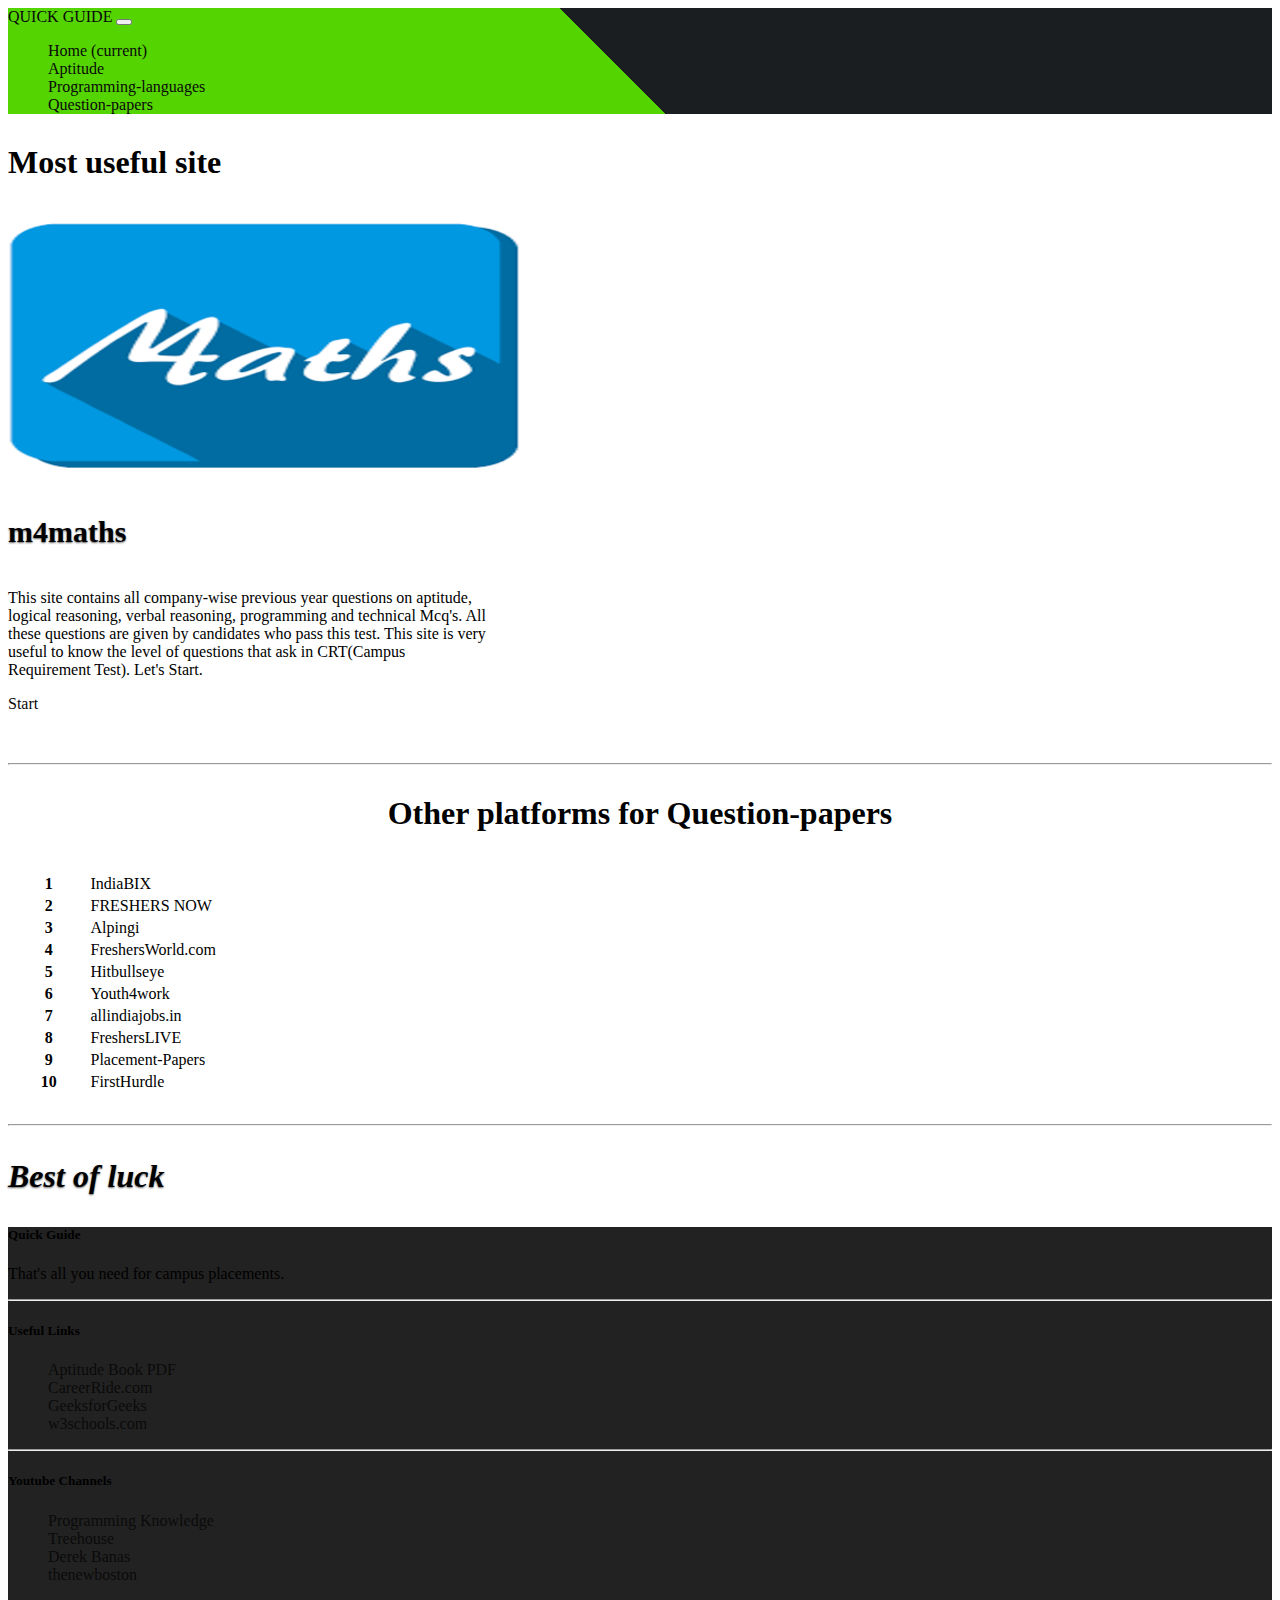
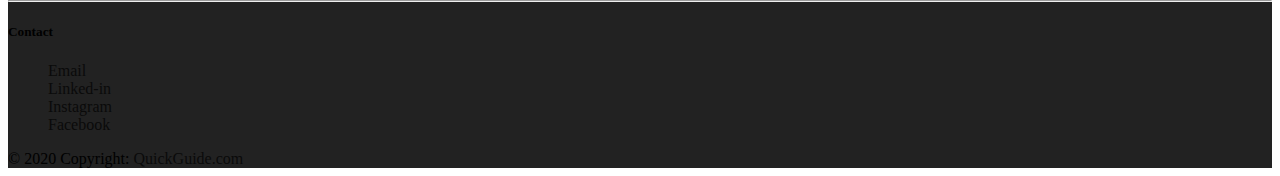
<file: question.html>
<!doctype html>
<html lang="en">

<head>
    <!-- Required meta tags -->
    <meta charset="utf-8">
    <meta name="viewport" content="width=device-width, initial-scale=1, shrink-to-fit=no">

    <!-- Bootstrap CSS -->
    <link rel="stylesheet" href="https://stackpath.bootstrapcdn.com/bootstrap/4.5.0/css/bootstrap.min.css"
        integrity="sha384-9aIt2nRpC12Uk9gS9baDl411NQApFmC26EwAOH8WgZl5MYYxFfc+NcPb1dKGj7Sk" crossorigin="anonymous">
    <link rel="stylesheet" href="carousel.css" type="text/css">
    <script src="https://code.jquery.com/jquery-1.11.2.min.js"></script>
    <title>Question-papers</title>
</head>

<body>
    <!-- Optional JavaScript -->
    <!-- jQuery first, then Popper.js, then Bootstrap JS -->
    <script src="https://code.jquery.com/jquery-3.5.1.slim.min.js"
        integrity="sha384-DfXdz2htPH0lsSSs5nCTpuj/zy4C+OGpamoFVy38MVBnE+IbbVYUew+OrCXaRkfj"
        crossorigin="anonymous"></script>
    <script src="https://cdn.jsdelivr.net/npm/popper.js@1.16.0/dist/umd/popper.min.js"
        integrity="sha384-Q6E9RHvbIyZFJoft+2mJbHaEWldlvI9IOYy5n3zV9zzTtmI3UksdQRVvoxMfooAo"
        crossorigin="anonymous"></script>
    <script src="https://stackpath.bootstrapcdn.com/bootstrap/4.5.0/js/bootstrap.min.js"
        integrity="sha384-OgVRvuATP1z7JjHLkuOU7Xw704+h835Lr+6QL9UvYjZE3Ipu6Tp75j7Bh/kR0JKI"
        crossorigin="anonymous"></script>


    <!-- Navigation -->

    <nav class="navbar navbar-expand-lg navbar-dark mx-background-top-linear" id="navbar">
        <div class="container">
            <a class="navbar-brand" href="index.html" style="text-transform: uppercase;"> QUICK GUIDE</a>
            <button class="navbar-toggler" type="button" data-toggle="collapse" data-target="#navbarResponsive"
                aria-controls="navbarResponsive" aria-expanded="false" aria-label="Toggle navigation">
                <span class="navbar-toggler-icon"></span>
            </button>
            <div class="collapse navbar-collapse" id="navbarResponsive">

                <ul class="navbar-nav ml-auto">

                    <li class="nav-item ">
                        <a class="nav-link" href="index.html">Home
                            <span class="sr-only">(current)</span>
                        </a>
                    </li>

                    <li class="nav-item">
                        <a class="nav-link" href="aptitude.html">Aptitude</a>
                    </li>

                    <li class="nav-item">
                        <a class="nav-link" href="programming.html">Programming-languages</a>
                    </li>


                    <li class="nav-item active">
                        <a class="nav-link" href="#!">Question-papers</a>
                    </li>



                </ul>
            </div>
        </div>
    </nav>
    </div>


    <!--M4maths-->
    <div>
        <div class="container mr-2">
            <h1 style="font-family:New Century Schoolbook, TeX Gyre Schola, serif;font-weight:bold; margin-top:30px;">
                Most useful site</h1>
        </div>

        <div id="main-content" class="container" style="margin-top:40px;margin-bottom:50px;">
            <div class="card" style="width: 30rem;">
                <img src="m4maths1.png" class="card-img-top" alt="m4maths">
                <div class="card-body">
                    <h4 class="card-title"
                        style="font-family: New Century Schoolbook, TeX Gyre Schola, serif;text-shadow: 0 1px 2px rgba(0,0,0,.6);font-size:30px">
                        m4maths</h4>
                    <p class="card-text">This site contains all
                        company-wise previous year questions on aptitude, logical reasoning, verbal reasoning,
                        programming and technical Mcq's. All these questions are given by candidates who pass
                        this test. This site is
                        very useful to know the level of questions that ask in CRT(Campus Requirement Test).
                        Let's Start.</p>
                    <a href="https://m4maths.com/placement-puzzles.php" target="_blank"
                        class="btn btn-primary">Start</a>
                </div>
            </div>
        </div>
    </div>
    <hr>

    <table class="container table table-hover" id="table" style="margin-bottom: 30px;">
        <h1
            style="font-family:New Century Schoolbook, TeX Gyre Schola, serif;text-align:center;font-weight:bold; margin-top:30px">
            Other platforms for Question-papers</h1>

        <tbody>

            <tr class="clickable" onclick="window.location='https://www.indiabix.com/placement-papers/companies/'">
                <th scope="row">1</th>
                <td>IndiaBIX</td>
            </tr>

            <tr class="clickable" onclick="window.location='https://www.freshersnow.com/placement-papers-download/'">
                <th scope="row">2</th>
                <td>FRESHERS NOW</td>
            </tr>

            <tr class="clickable" onclick="window.location='https://alpingi.com/all-placement-papers/'">
                <th scope="row">3</th>
                <td>Alpingi</td>
            </tr>

            <tr class="clickable" onclick="window.location='http://placement.freshersworld.com/placement-papers'">
                <th scope="row">4</th>
                <td>FreshersWorld.com</td>
            </tr>

            <tr class="clickable" onclick="window.location='https://cpt.hitbullseye.com/Placement-Papers.php'">
                <th scope="row">5</th>
                <td>Hitbullseye</td>
            </tr>

            <tr class="clickable" onclick="window.location='https://www.prep.youth4work.com/placement-papers'">
                <th scope="row">6</th>
                <td>Youth4work</td>
            </tr>

            <tr class="clickable"
                onclick="window.location='https://www.allindiajobs.in/2017/01/latest-placement-papers.html'">
                <th scope="row">7</th>
                <td>allindiajobs.in</td>
            </tr>

            <tr class="clickable" onclick="window.location='https://www.fresherslive.com/placement-papers'">
                <th scope="row">8</th>
                <td>FreshersLIVE</td>
            </tr>

            <tr class="clickable" onclick="window.location='https://placementpapers.net/placement-papers'">
                <th scope="row">9</th>
                <td>Placement-Papers</td>
            </tr>

            <tr class="clickable" onclick="window.location='http://www.firsthurdle.in/companies-placement-papers.html'">
                <th scope="row">10</th>
                <td>FirstHurdle</td>
            </tr>



        </tbody>
    </table>
    <hr>


    <section class="text-center" style="margin-top:20px">
        <div class="container">
            <p
                style="font-family:New Century Schoolbook,TeX Gyre Schola, serif;font-weight:bolder;font-style: oblique;font-size:xx-large;text-shadow: 0 1px 2px rgba(0,0,0,.6); color:black ">
                Best of luck </p>

        </div>
    </section>
    </div>

    <!-- Footer -->
    <footer class="page-footer font-small bg-dark">

        <!-- Footer Links -->
        <div class="container text-center text-md-left">

            <!-- Grid row -->
            <div class="row">

                <!-- Grid column -->
                <div class="col-md-3 mx-auto">

                    <!-- Links -->
                    <h5 class="font-weight-bold text-uppercase text-warning mt-3 mb-4">Quick Guide</h5>

                    <p class="text-white">That's all you need for campus placements.</p>

                </div>
                <!-- Grid column -->

                <hr class="clearfix w-100 d-md-none">

                <!-- Grid column -->
                <div class="col-md-3 mx-auto">

                    <!-- Links -->
                    <h5 class="font-weight-bold text-uppercase mt-3 mb-4 text-warning">Useful Links</h5>

                    <ul class="list-unstyled">
                        <li>
                            <a href="https://mega.nz/folder/cF9zyLRb#rR_2YCDegDQwaKytOb0XeA" target="_blank"
                                class="text-white">Aptitude
                                Book PDF</a>
                        </li>
                        <li>
                            <a href="https://www.careerride.com/" target="_blank" class="text-white">CareerRide.com</a>
                        </li>
                        <li>
                            <a href="https://www.geeksforgeeks.org/" target="_blank"
                                class="text-white">GeeksforGeeks</a>
                        </li>
                        <li>
                            <a href="https://www.w3schools.com/" targrt="_blank" class="text-white">w3schools.com</a>
                        </li>
                    </ul>

                </div>
                <!-- Grid column -->

                <hr class="clearfix w-100 d-md-none">

                <!-- Grid column -->
                <div class="col-md-4 mx-auto">

                    <!-- Links -->
                    <h5 class="font-weight-bold text-uppercase mt-3 mb-4 text-warning">Youtube Channels</h5>

                    <ul class="list-unstyled">
                        <li>
                            <a href="https://www.youtube.com/user/ProgrammingKnowledge" target="_blank"
                                class="text-white">Programming
                                Knowledge</a>
                        </li>
                        <li>
                            <a href="https://www.youtube.com/user/gotreehouse" target="_blank"
                                class="text-white">Treehouse</a>
                        </li>
                        <li>
                            <a href="https://www.youtube.com/user/derekbanas" target="_blank" class="text-white">Derek
                                Banas</a>
                        </li>
                        <li>
                            <a href="https://www.youtube.com/user/thenewboston" target="_blank"
                                class="text-white">thenewboston</a>
                        </li>
                    </ul>

                </div>
                <!-- Grid column -->

                <hr class="clearfix w-100 d-md-none">

                <!-- Grid column -->
                <div class="col-md-2 mx-auto">

                    <!-- Links -->
                    <h5 class="font-weight-bold text-uppercase mt-3 mb-4 text-warning">Contact</h5>

                    <ul class="list-unstyled">
                        <li>
                            <a href="mailto:baguldhananjay07@gmail.com?subject=Help about (Write yor text)"
                                target="_blank" class="text-white">Email</a>
                        </li>
                        <li>
                            <a href="linkedin.html" target="_blank" class="text-white">Linked-in</a>
                        </li>
                        <li>
                            <a href="https://www.instagram.com/dhan_9588" target="_blank"
                                class="text-white">Instagram</a>
                        </li>
                        <li>
                            <a href="https://www.facebook.com/dhananjay.bagul.35" target="_blank"
                                class="text-white">Facebook</a>
                        </li>
                    </ul>

                </div>
                <!-- Grid column -->

            </div>
            <!-- Grid row -->

        </div>
        <!-- Footer Links -->

        <!-- Copyright -->
        <div class="footer-copyright text-center text-warning py-3">© 2020 Copyright:
            <a class="text-white" href="https://dhan9588.github.io/Quick-Guide/index.html">QuickGuide.com</a>
        </div>
        <!-- Copyright -->

    </footer>
    <!-- Footer -->
</body>
</file>
<file: carousel.css>
/*Programming Table */

.table {
  border-radius: 5px;
  width: 50%;
  float: none;
  margin-top: 40px;
}
#table{
  cursor:pointer;
  }

 


.carousel-content {
    position: absolute;
    
    z-index: 20;
    color:red;
    font-stretch: ultra-expanded;
    font-family: Bookman, URW Bookman L, serif;
    text-shadow: 0 1px 2px rgba(0,0,0,.6);

  }

  .topbar{
    background-color: #212529;
    padding: 0;
  }
  
  .topbar .container .row {
    margin:-7px;
    padding:0;
  }
  
  .topbar .container .row .col-md-12 { 
    padding:0;
  }
  
  .topbar p{
    margin:0;
    display:inline-block;
    font-size: 13px;
    color: #f1f6ff;
  }
  
  .topbar p > i{
    margin-right:5px;
  }
  .topbar p:last-child{
    text-align:right;
  } 
  
  header .navbar {
      margin-bottom: 0;
  }
  
  .topbar li.topbar {
      display: inline;
      padding-right: 18px;
      line-height: 52px;
      transition: all .3s linear;
  }
  
  .topbar li.topbar:hover {
      color: #1bbde8;
  }
  
  .topbar ul.info i {
      color: #131313;
      font-style: normal;
      margin-right: 8px;
      display: inline-block;
      position: relative;
      top: 4px;
  }
  
  .topbar ul.info li {
      float: right;
      padding-left: 30px;
      color: #ffffff;
      font-size: 13px;
      line-height: 44px;
  }
  
  .topbar ul.info i span {
      color: #aaa;
      font-size: 13px;
      font-weight: 400;
      line-height: 50px;
      padding-left: 18px;
  }
  
  ul.social-network {
    border:none;
    margin:0;
    padding:0;
  }
  
  ul.social-network li {
    border:none;  
    margin:0;
  }
  
  ul.social-network li i {
    margin:0;
  }
  
    ul.social-network {
    list-style: none;
    margin: 5px 0 10px -25px;
    float: right;
  }
  
  .waves-effect {
      position: relative;
      cursor: pointer;
      display: inline-block;
      overflow: hidden;
      -webkit-user-select: none;
      -moz-user-select: none;
      -ms-user-select: none;
      user-select: none;
      -webkit-tap-highlight-color: transparent;
      vertical-align: middle;
      z-index: 1;
      will-change: opacity, transform;
      transition: .3s ease-out;
      color: #fff;
  }
  a {
    color: #0a0a0a;
    text-decoration: none;
  }
  
  li {
      list-style-type: none;
  }
  .bg-image-full {
      background-position: center center;
      background-repeat: no-repeat;
      -webkit-background-size: cover;
      -moz-background-size: cover;
      background-size: cover;
      -o-background-size: cover;
  }
  .bg-dark {
      background-color: #222!important;
  }
  
  .mx-background-top-linear {
      background: -webkit-linear-gradient(45deg, #54d400 48%, #1b1e21 48%);
      background: -webkit-linear-gradient(left, #54d400 48%, #1b1e21 48%);
      background: linear-gradient(45deg, #54d400 48%, #1b1e21 48%);
  }
</file>
